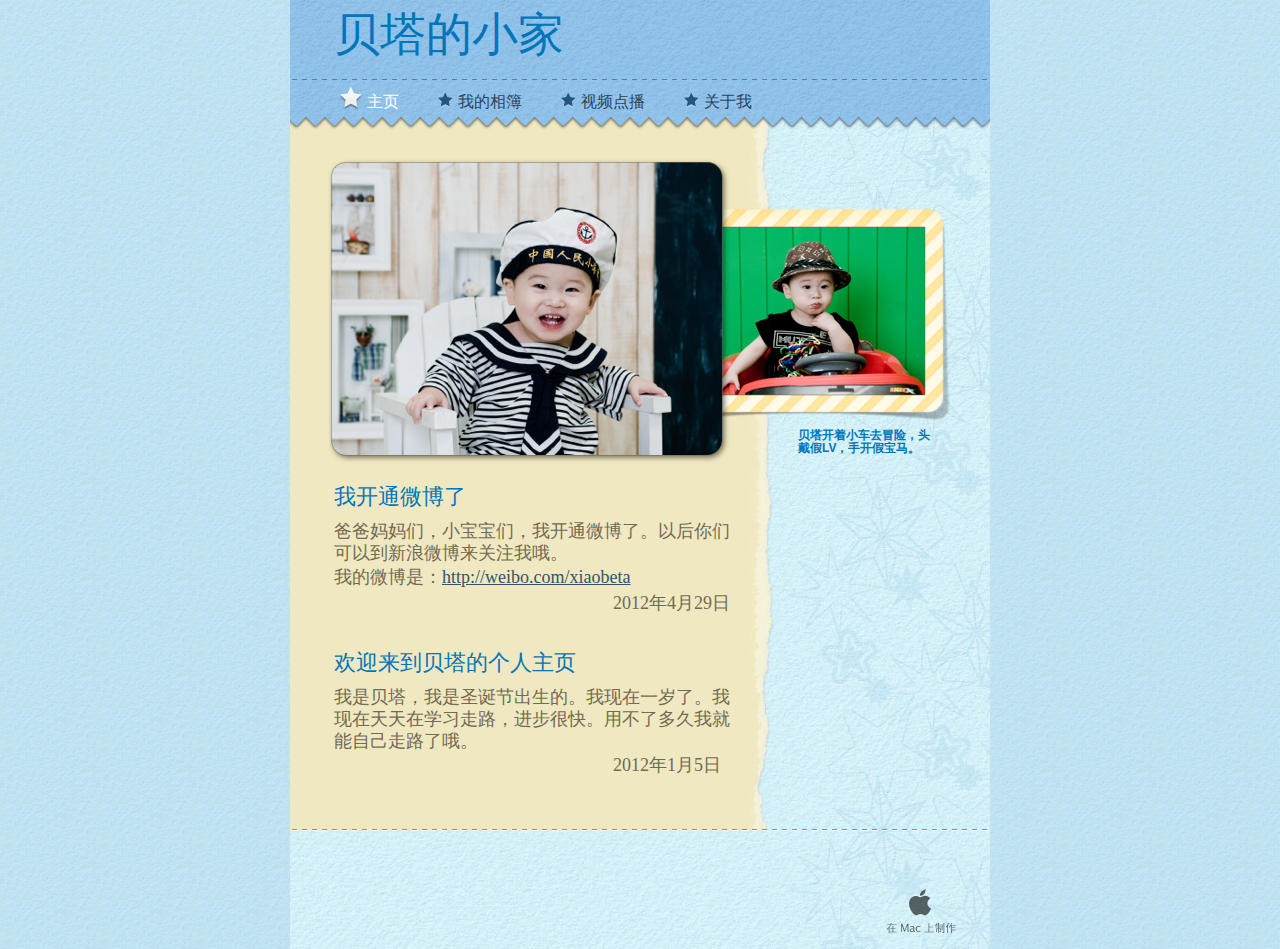
<file: index.html>
<?xml version="1.0" encoding="UTF-8"?><!DOCTYPE html PUBLIC "-//W3C//DTD XHTML 1.0 Transitional//EN" "http://www.w3.org/TR/xhtml1/DTD/xhtml1-transitional.dtd"><html xmlns="http://www.w3.org/1999/xhtml"><head><title></title><meta http-equiv="refresh" content="0;url= Beta_de_zhu_ye/zhu_ye.html" /></head><body></body></html>
</file>
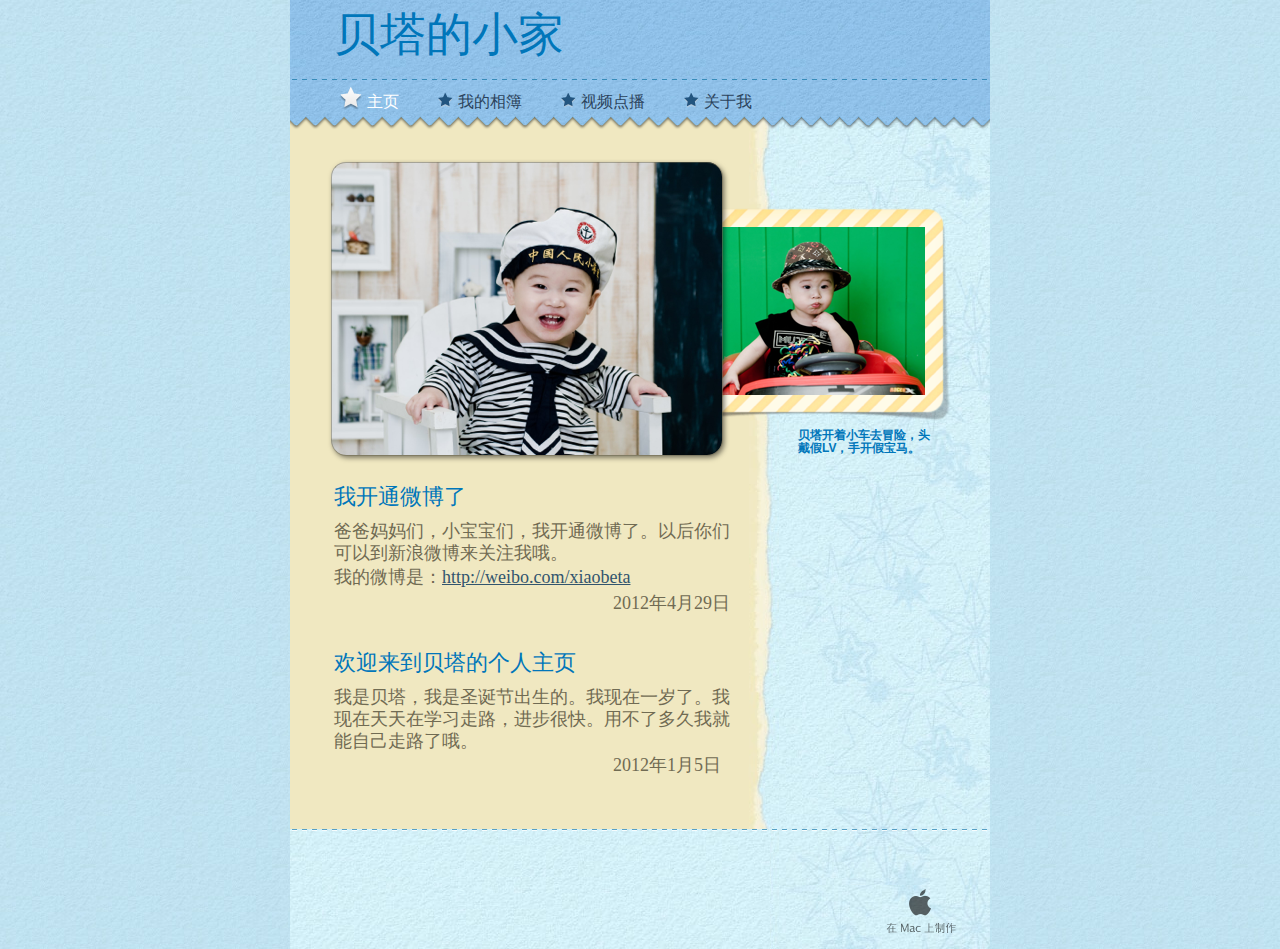
<file: Beta_de_zhu_ye/index.html>
<?xml version="1.0" encoding="UTF-8"?><!DOCTYPE html PUBLIC "-//W3C//DTD XHTML 1.0 Transitional//EN" "http://www.w3.org/TR/xhtml1/DTD/xhtml1-transitional.dtd"><html xmlns="http://www.w3.org/1999/xhtml"><head><title></title><meta http-equiv="refresh" content="0;url= zhu_ye.html" /></head><body></body></html>
</file>
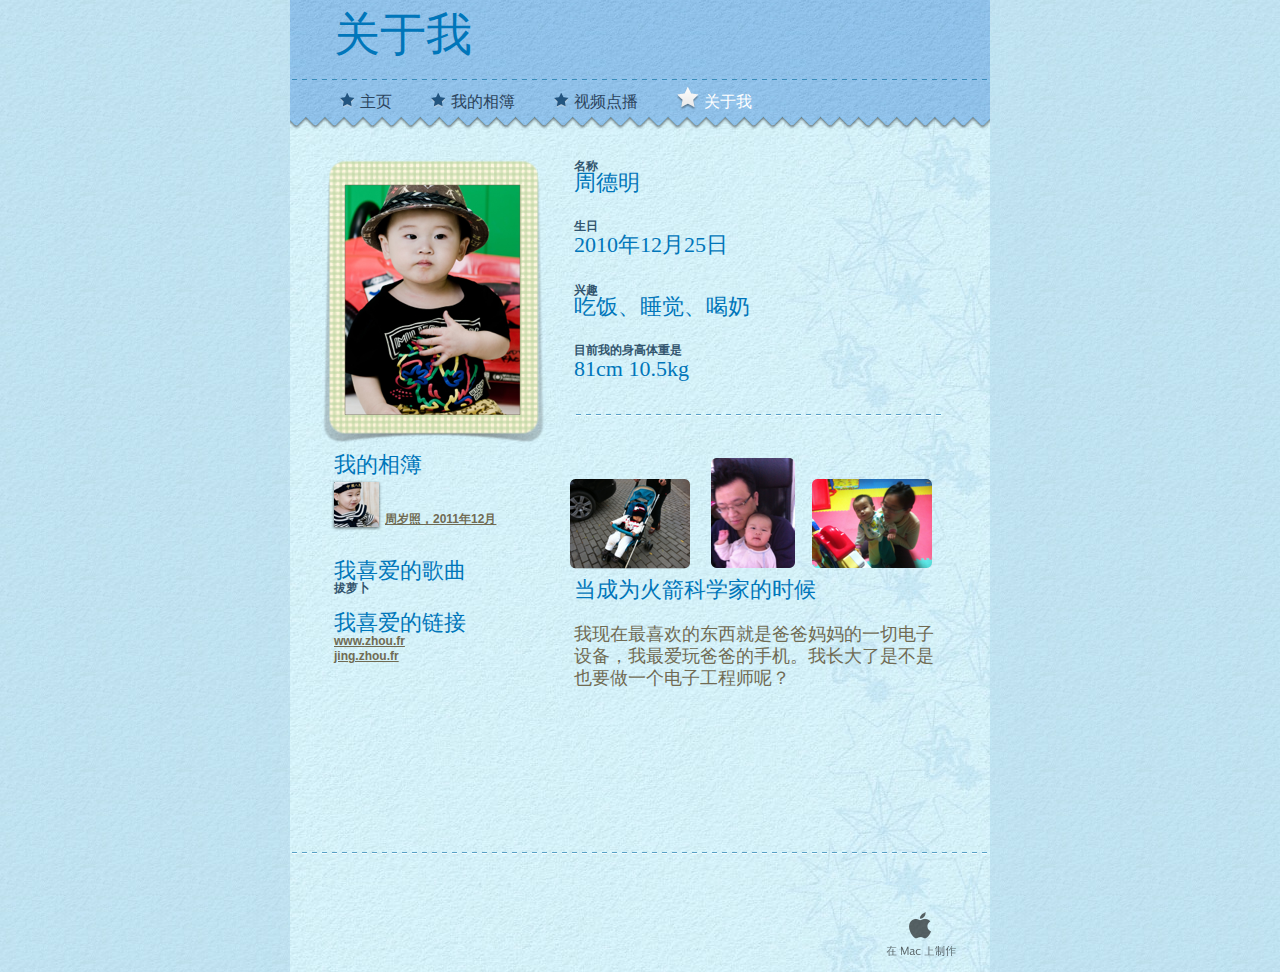
<file: Beta_de_zhu_ye/guan_yu_wo.html>
<?xml version="1.0" encoding="UTF-8"?>
<!DOCTYPE html PUBLIC "-//W3C//DTD XHTML 1.0 Transitional//EN" "http://www.w3.org/TR/xhtml1/DTD/xhtml1-transitional.dtd">


<html xmlns="http://www.w3.org/1999/xhtml" xml:lang="zh_CN" lang="zh_CN">
  <head><meta http-equiv="Content-Type" content="text/html; charset=UTF-8" />
    
    <meta name="Generator" content="iWeb 3.0.4" />
    <meta name="iWeb-Build" content="local-build-20120503" />
    <meta http-equiv="X-UA-Compatible" content="IE=EmulateIE7" />
    <meta name="viewport" content="width=700" />
    <title>关于我</title>
    <link rel="stylesheet" type="text/css" media="screen,print" href="guan_yu_wo_files/guan_yu_wo.css" />
    <!--[if lt IE 8]><link rel='stylesheet' type='text/css' media='screen,print' href='guan_yu_wo_files/guan_yu_woIE.css'/><![endif]-->
    <!--[if gte IE 8]><link rel='stylesheet' type='text/css' media='screen,print' href='Media/IE8.css'/><![endif]-->
    <script type="text/javascript" src="Scripts/iWebSite.js"></script>
    <script type="text/javascript" src="Scripts/Widgets/SharedResources/WidgetCommon.js"></script>
    <script type="text/javascript" src="Scripts/Widgets/Navbar/navbar.js"></script>
    <script type="text/javascript" src="Scripts/iWebImage.js"></script>
    <script type="text/javascript" src="guan_yu_wo_files/guan_yu_wo.js"></script>
  </head>
  <body style="background: rgb(255, 255, 255) url(guan_yu_wo_files/tile_kidblue_background.jpg) repeat scroll top left; margin: 0pt; " onload="onPageLoad();" onunload="onPageUnload();">
    <div style="text-align: center; ">
      <div style="margin-bottom: 0px; margin-left: auto; margin-right: auto; margin-top: 0px; overflow: hidden; position: relative; word-wrap: break-word;  text-align: left; width: 700px; " id="body_content">
        <div style="background: transparent url(guan_yu_wo_files/star_tiles.jpg) repeat scroll top left; width: 700px; ">
          <div style="height: 80px; margin-left: 0px; position: relative; width: 700px; z-index: 10; " id="header_layer">
            <div style="height: 0px; line-height: 0px; " class="bumper"> </div>
            <div id="id1" style="height: 63px; left: 40px; position: absolute; top: 8px; width: 620px; z-index: 1; " class="style_SkipStroke shape-with-text">
              <div class="text-content style_External_620_63" style="padding: 0px; ">
                <div class="style">
                  <p style="padding-bottom: 0pt; padding-top: 0pt; font-family: 'STSong'; font-size: 46px; font-stretch: normal; font-style: normal; font-weight: 400; line-height: 46px;" class="Header">关于我</p>
                </div>
              </div>
            </div>
          </div>
          <div style="margin-left: 0px; position: relative; width: 700px; z-index: 0; " id="nav_layer">
            <div style="height: 0px; line-height: 0px; " class="bumper"> </div>
            <div id="id2" style="height: 600px; left: 0px; position: absolute; top: -593px; width: 700px; z-index: 1; " class="style_SkipStroke_1 shape-with-text">
              <div class="text-content style_External_700_600" style="padding: 0px; ">
                <div class="style_1"></div>
              </div>
            </div>
            


            <div style="height: 2px; width: 700px;  height: 2px; left: 0px; position: absolute; top: -1px; width: 700px; z-index: 1; " class="tinyText style_SkipStroke_2">
              <img src="guan_yu_wo_files/stitch_v2.png" alt="" style="border: none; height: 2px; width: 700px; " />
            </div>
            <div style="height: 1px; line-height: 1px; " class="tinyText"> </div>
            <div class="com-apple-iweb-widget-navbar flowDefining" id="widget0" style="margin-left: 0px; margin-top: -1px; opacity: 1.00; position: relative; width: 700px; z-index: 1; ">
    
              <div id="widget0-navbar" class="navbar">

      
                <div id="widget0-bg" class="navbar-bg">

        
                  <ul id="widget0-navbar-list" class="navbar-list">
 <li></li> 
</ul>
                  
      
</div>
                
    
</div>
            </div>
            <script type="text/javascript"><!--//--><![CDATA[//><!--
new NavBar('widget0', 'Scripts/Widgets/Navbar', 'Scripts/Widgets/SharedResources', '.', {"path-to-root": "", "navbar-css": ".navbar {\nfont-family: 'Hoefler Text', 'Times New Roman';\nfont-size: 1em;\ncolor: #2B435C;\ntext-align: left;\n}\n\n.navbar-bg { \nbackground-image: url(guan_yu_wo_files\/tile_watercolor_blue_med100_1.jpg);\n}\n\n.navbar ul {\nlist-style: none;\nline-height: 28px;\nmargin: 0px;\npadding: 8px 0 0 50px;\n}\n\n.navbar ul li {\ndisplay: inline;\npadding: 0px 35px 0px 0px;\n}\n\n\n.noncurrent-page a , .noncurrent-page a:visited {\ntext-decoration: none;\ncolor: #2B435C;\nbackground-image: url(guan_yu_wo_files\/starsdarkblue_1.png);\n_background-image: url(guan_yu_wo_files\/starsdarkblue.png);\nbackground-repeat: no-repeat;\nbackground-position: 0px 0px;\npadding-left: 20px;\n}\n\n.noncurrent-page a:hover {\ntext-decoration: none;\ncolor: #0062AE;\nbackground-image: url(guan_yu_wo_files\/starsbrightblue.png);\n_background-image: url(guan_yu_wo_files\/starsbrightblue_1.png);\nbackground-repeat: no-repeat;\nbackground-position: 0px 0px;\npadding-left: 20px;\n}\n\n.current-page a , .current-page a:hover , .current-page a:visited\n{\ntext-decoration: none;\nbackground-image: url(guan_yu_wo_files\/starswhite_1.png);\n_background-image: url(guan_yu_wo_files\/starswhite.png);\nbackground-position: 0px 2px;\nbackground-repeat: no-repeat;\npadding: 8px 0 0 27px;\ncolor: #FFF;\n}\n", "current-page-GUID": "54E7E1F0-5A10-4762-8341-442FB7230E13", "isCollectionPage": "NO"});
//--><!]]></script>
            <div style="clear: both; height: 0px; line-height: 0px; " class="spacer"> </div>
          </div>
          <div style="margin-left: 0px; position: relative; width: 700px; z-index: 5; " id="body_layer">
            <div style="height: 0px; line-height: 0px; " class="bumper"> </div>
            <div style="height: 1px; line-height: 1px; " class="tinyText"> </div>
            <div style="margin-left: 280px; margin-top: 502px; position: relative; width: 380px; z-index: 1; " class="style_SkipStroke_3 shape-with-text flowDefining">
              <div class="text-content style_External_380_217" style="padding: 0px; ">
                <div class="style">
                  <p style="padding-bottom: 0pt; padding-top: 0pt; font-family: 'STSong'; font-size: 18px; font-stretch: normal; font-style: normal; font-weight: 400; line-height: 22px;" class="Body">我现在最喜欢的东西就是爸爸妈妈的一切电子设备，我最爱玩爸爸的手机。我长大了是不是也要做一个电子工程师呢？</p>
                </div>
                <div style="height: 129px; line-height: 129px; " class="tinyText"> </div>
              </div>
            </div>
            


            <div id="id3" style="height: 34px; left: 280px; position: absolute; top: 459px; width: 380px; z-index: 1; " class="style_SkipStroke_4 shape-with-text">
              <div class="text-content style_External_380_34" style="padding: 0px; ">
                <div class="style">
                  <p style="padding-bottom: 0pt; padding-top: 0pt; font-family: 'STSong'; font-size: 22px; font-stretch: normal; font-style: normal; font-weight: 400; line-height: 22px;" class="Title">当成为火箭科学家的时候</p>
                </div>
              </div>
            </div>
            


            <div id="id4" style="height: 316px; left: 280px; position: absolute; top: 40px; width: 380px; z-index: 1; " class="style_SkipStroke_3 shape-with-text">
              <div class="text-content style_External_380_316" style="padding: 0px; ">
                <div class="style">
                  <p style="padding-top: 0pt; " class="Sidebar_Title"><span style="font-family: 'STHeitiSC-Medium', 'Heiti SC'; font-size: 12px; font-stretch: normal; font-style: normal; font-weight: 700; line-height: 12px; ">名称</span><br /></p>
                  <p class="Sidebar_Body"><span style="font-family: 'STSong'; font-size: 22px; font-stretch: normal; font-style: normal; font-weight: 400; line-height: 22px; ">周德明</span><br /></p>
                  <p class="Sidebar_Body"><br /></p>
                  <p class="Sidebar_Title"><span style="font-family: 'STHeitiSC-Medium', 'Heiti SC'; font-size: 12px; font-stretch: normal; font-style: normal; font-weight: 700; line-height: 12px; ">生日</span><br /></p>
                  <p class="Sidebar_Body">2010年12月25日<br /></p>
                  <p class="Sidebar_Body"><br /></p>
                  <p class="Sidebar_Title"><span style="font-family: 'STHeitiSC-Medium', 'Heiti SC'; font-size: 12px; font-stretch: normal; font-style: normal; font-weight: 700; line-height: 12px; ">兴趣</span><br /></p>
                  <p class="Sidebar_Body"><span style="font-family: 'STSong'; font-size: 22px; font-stretch: normal; font-style: normal; font-weight: 400; line-height: 22px; ">吃饭、睡觉、喝奶</span><br /></p>
                  <p class="Sidebar_Body"><br /></p>
                  <p class="Sidebar_Title"><span style="font-family: 'STHeitiSC-Medium', 'Heiti SC'; font-size: 12px; font-stretch: normal; font-style: normal; font-weight: 700; line-height: 12px; ">目前我的身高体重是</span><br /></p>
                  <p class="Sidebar_Body">81cm 10.5kg<br /></p>
                  <p class="Sidebar_Body"><br /></p>
                  <div class="paragraph Sidebar_Body" style="padding-bottom: 0pt; "><div style="height: 2px; width: 370px;  clear: left; float: left; height: 2px; margin: 6px 6px 6px 0px; position: relative; width: 370px; " class="tinyText inline-block"><div style="position: relative; width: 370px; "><img src="guan_yu_wo_files/shapeimage_1.png" alt="" style="height: 2px; left: 0px; margin-left: 2px; position: absolute; top: 0px; width: 365px; " /></div></div></div>
                </div>
                <div style="clear: both; height: 0px; line-height: 0px; " class="tinyText"> </div>
              </div>
            </div>
            


            <div id="id5" style="height: 14px; left: 0px; position: absolute; top: 0px; width: 700px; z-index: 1; " class="style_SkipStroke_5 shape-with-text">
              <div class="text-content graphic_shape_layout_style_default_External_700_14" style="padding: 0px; ">
                <div class="graphic_shape_layout_style_default"></div>
              </div>
            </div>
            


            <div id="id6" style="height: 300px; left: 40px; position: absolute; top: 334px; width: 206px; z-index: 1; " class="style_SkipStroke_6 shape-with-text">
              <div class="text-content graphic_textbox_layout_style_default_External_206_300" style="padding: 0px; ">
                <div class="graphic_textbox_layout_style_default">
                  <p style="padding-top: 0pt; " class="Heading_2"><span style="font-family: 'STSong'; font-size: 22px; font-stretch: normal; font-style: normal; font-weight: 400; line-height: 22px; ">我的相簿</span><br /></p>
                  <div class="paragraph Body_Small"><div style="height: 45px; width: 45px;  clear: left; float: left; height: 45px; margin: 6px 6px 6px 0px; position: relative; width: 45px; " class="tinyText inline-block shadow_0"><div style="position: relative; width: 45px; "><img src="guan_yu_wo_files/shapeimage_2.png" alt="" style="height: 45px; left: 0px; position: absolute; top: 0px; width: 45px; " /></div></div><br /></div>
                  <p class="Body_Small"><br /></p>
                  <p class="Heading_4"><a title="wo_de_xiang_bu/ye_mian/zhou_sui_zhao.html" href="wo_de_xiang_bu/ye_mian/zhou_sui_zhao.html"><span style="font-family: 'STHeitiSC-Medium', 'Heiti SC'; font-size: 12px; font-stretch: normal; font-style: normal; font-weight: 700; line-height: 12px; ">周岁照，</span>2011年12月</a><br /></p>
                  <p class="Heading_4"><br /></p>
                  <p class="Body_Small"><br /></p>
                  <p class="Heading_2"><span style="font-family: 'STSong'; font-size: 22px; font-stretch: normal; font-style: normal; font-weight: 400; line-height: 22px; ">我喜爱的歌曲</span><br /></p>
                  <p class="Playlist"><span style="font-family: 'STHeitiSC-Medium', 'Heiti SC'; font-size: 12px; font-stretch: normal; font-style: normal; font-weight: 700; line-height: 12px; ">拔萝卜</span><br /></p>
                  <p class="Body_Small"><br /></p>
                  <p class="Heading_2"><span style="font-family: 'STSong'; font-size: 22px; font-stretch: normal; font-style: normal; font-weight: 400; line-height: 22px; ">我喜爱的链接</span><br /></p>
                  <p class="Links"><a title="http://www.zhou.fr" href="http://www.zhou.fr">www.zhou.fr</a><br /></p>
                  <p style="padding-bottom: 0pt; " class="Links"><a title="http://jing.zhou.fr" href="http://jing.zhou.fr">jing.zhou.fr</a></p>
                </div>
                <div style="clear: both; height: 0px; line-height: 0px; " class="tinyText"> </div>
              </div>
            </div>
            


            <div style="height: 302px; width: 241px;  height: 302px; left: 22px; position: absolute; top: 35px; width: 241px; z-index: 1; " class="tinyText style_SkipStroke_7">
              <img src="guan_yu_wo_files/framegreengingham.png" alt="" style="border: none; height: 302px; width: 242px; " />
            </div>
            


            <div style="height: 230px; width: 175px;  height: 230px; left: 55px; position: absolute; top: 69px; width: 175px; z-index: 1; " class="tinyText stroke_0">
              <div style="position: relative; width: 175px; ">
                <img src="guan_yu_wo_files/shapeimage_3.png" alt="" style="height: 230px; left: 0px; position: absolute; top: 0px; width: 175px; " />
              </div>
            </div>
            


            <div style="height: 90px; width: 120px;  height: 89px; left: 280px; position: absolute; top: 363px; width: 120px; z-index: 1; " class="tinyText">
              <div style="position: relative; width: 120px; ">
                <img src="guan_yu_wo_files/shapeimage_4.png" alt="" style="height: 90px; left: 0px; position: absolute; top: 0px; width: 120px; " />
              </div>
            </div>
            


            <div style="height: 110px; width: 84px;  height: 110px; left: 421px; position: absolute; top: 342px; width: 84px; z-index: 1; " class="tinyText">
              <div style="position: relative; width: 84px; ">
                <img src="guan_yu_wo_files/shapeimage_5.png" alt="" style="height: 110px; left: 0px; position: absolute; top: 0px; width: 84px; " />
              </div>
            </div>
            


            <div style="height: 89px; width: 120px;  height: 89px; left: 522px; position: absolute; top: 363px; width: 120px; z-index: 1; " class="tinyText">
              <div style="position: relative; width: 120px; ">
                <img src="guan_yu_wo_files/shapeimage_6.png" alt="" style="height: 89px; left: 0px; position: absolute; top: 0px; width: 120px; " />
              </div>
            </div>
            <div style="height: 0px; line-height: 0px; " class="spacer"> </div>
          </div>
          <div style="height: 150px; margin-left: 0px; position: relative; width: 700px; z-index: 15; " id="footer_layer">
            <div style="height: 0px; line-height: 0px; " class="bumper"> </div>
            <a href="http://www.apple.com.cn/mac" title="http://www.apple.com.cn/mac"><img src="guan_yu_wo_files/mwmac.png" alt="在 Mac 上制作" style="border: none; height: 50px; left: 561px; opacity: 0.60; position: absolute; top: 85px; width: 139px; z-index: 1; " id="id7" />

</a>
            <div style="height: 2px; width: 700px;  height: 2px; left: 0px; position: absolute; top: 30px; width: 700px; z-index: 1; " class="tinyText style_SkipStroke_8">
              <img src="guan_yu_wo_files/stitch_w80.png" alt="" style="border: none; height: 2px; width: 700px; " />
            </div>
          </div>
        </div>
      </div>
    </div>
  </body>
</html>
</file>
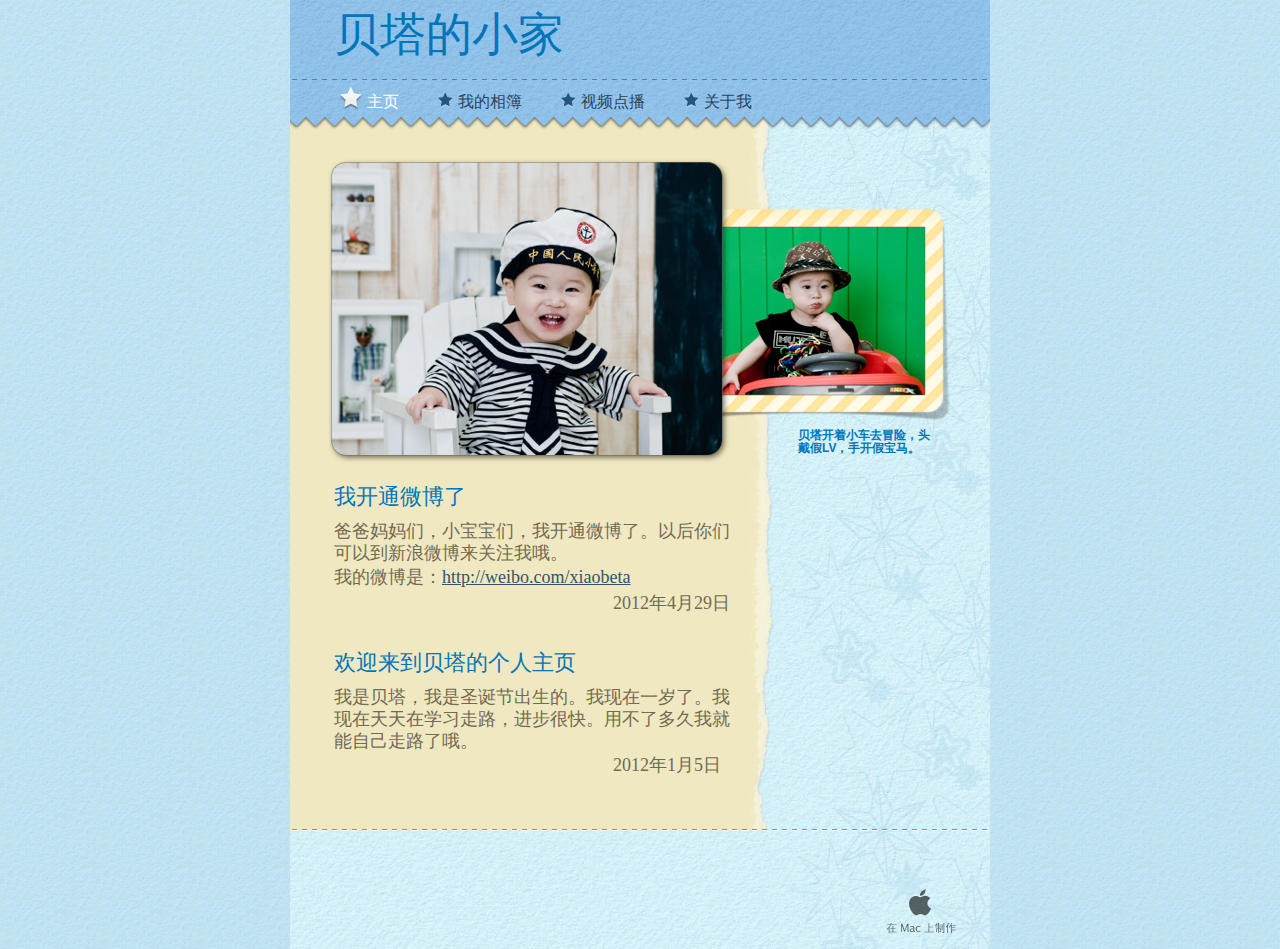
<file: Beta_de_zhu_ye/zhu_ye.html>
<?xml version="1.0" encoding="UTF-8"?>
<!DOCTYPE html PUBLIC "-//W3C//DTD XHTML 1.0 Transitional//EN" "http://www.w3.org/TR/xhtml1/DTD/xhtml1-transitional.dtd">


<html xmlns="http://www.w3.org/1999/xhtml" xml:lang="zh_CN" lang="zh_CN">
  <head><meta http-equiv="Content-Type" content="text/html; charset=UTF-8" />
    
    <meta name="Generator" content="iWeb 3.0.4" />
    <meta name="iWeb-Build" content="local-build-20120503" />
    <meta http-equiv="X-UA-Compatible" content="IE=EmulateIE7" />
    <meta name="viewport" content="width=700" />
    <title>贝塔的小家</title>
    <link rel="stylesheet" type="text/css" media="screen,print" href="zhu_ye_files/zhu_ye.css" />
    <!--[if lt IE 8]><link rel='stylesheet' type='text/css' media='screen,print' href='zhu_ye_files/zhu_yeIE.css'/><![endif]-->
    <!--[if gte IE 8]><link rel='stylesheet' type='text/css' media='screen,print' href='Media/IE8.css'/><![endif]-->
    <script type="text/javascript" src="Scripts/iWebSite.js"></script>
    <script type="text/javascript" src="Scripts/Widgets/SharedResources/WidgetCommon.js"></script>
    <script type="text/javascript" src="Scripts/Widgets/Navbar/navbar.js"></script>
    <script type="text/javascript" src="Scripts/iWebImage.js"></script>
    <script type="text/javascript" src="zhu_ye_files/zhu_ye.js"></script>
  </head>
  <body style="background: rgb(255, 255, 255) url(zhu_ye_files/tile_kidblue_background.jpg) repeat scroll top left; margin: 0pt; " onload="onPageLoad();" onunload="onPageUnload();">
    <div style="text-align: center; ">
      <div style="margin-bottom: 0px; margin-left: auto; margin-right: auto; margin-top: 0px; overflow: hidden; position: relative; word-wrap: break-word;  text-align: left; width: 700px; " id="body_content">
        <div style="background: transparent url(zhu_ye_files/star_tiles.jpg) repeat scroll top left; width: 700px; ">
          <div style="height: 80px; margin-left: 0px; position: relative; width: 700px; z-index: 10; " id="header_layer">
            <div style="height: 0px; line-height: 0px; " class="bumper"> </div>
            <div id="id1" style="height: 63px; left: 40px; position: absolute; top: 8px; width: 620px; z-index: 1; " class="style_SkipStroke shape-with-text">
              <div class="text-content Normal_External_620_63" style="padding: 0px; ">
                <div class="Normal">
                  <p style="padding-bottom: 0pt; padding-top: 0pt; font-family: 'STSong'; font-size: 46px; font-stretch: normal; font-style: normal; font-weight: 400; line-height: 46px;" class="Header">贝塔的小家</p>
                </div>
              </div>
            </div>
          </div>
          <div style="margin-left: 0px; position: relative; width: 700px; z-index: 0; " id="nav_layer">
            <div style="height: 0px; line-height: 0px; " class="bumper"> </div>
            <div id="id2" style="height: 600px; left: 0px; position: absolute; top: -593px; width: 700px; z-index: 1; " class="style_SkipStroke_1 shape-with-text">
              <div class="text-content style_External_700_600" style="padding: 0px; ">
                <div class="style"></div>
              </div>
            </div>
            


            <div style="height: 2px; width: 700px;  height: 2px; left: 0px; position: absolute; top: -1px; width: 700px; z-index: 1; " class="tinyText style_SkipStroke_2">
              <img src="zhu_ye_files/stitch_v2.png" alt="" style="border: none; height: 2px; width: 700px; " />
            </div>
            <div style="height: 1px; line-height: 1px; " class="tinyText"> </div>
            <div class="com-apple-iweb-widget-navbar flowDefining" id="widget0" style="margin-left: 0px; margin-top: -1px; opacity: 1.00; position: relative; width: 700px; z-index: 1; ">
    
              <div id="widget0-navbar" class="navbar">

      
                <div id="widget0-bg" class="navbar-bg">

        
                  <ul id="widget0-navbar-list" class="navbar-list">
 <li></li> 
</ul>
                  
      
</div>
                
    
</div>
            </div>
            <script type="text/javascript"><!--//--><![CDATA[//><!--
new NavBar('widget0', 'Scripts/Widgets/Navbar', 'Scripts/Widgets/SharedResources', '.', {"path-to-root": "", "navbar-css": ".navbar {\nfont-family: 'Hoefler Text', 'Times New Roman';\nfont-size: 1em;\ncolor: #2B435C;\ntext-align: left;\n}\n\n.navbar-bg { \nbackground-image: url(zhu_ye_files\/tile_watercolor_blue_med100_1.jpg);\n}\n\n.navbar ul {\nlist-style: none;\nline-height: 28px;\nmargin: 0px;\npadding: 8px 0 0 50px;\n}\n\n.navbar ul li {\ndisplay: inline;\npadding: 0px 35px 0px 0px;\n}\n\n\n.noncurrent-page a , .noncurrent-page a:visited {\ntext-decoration: none;\ncolor: #2B435C;\nbackground-image: url(zhu_ye_files\/starsdarkblue_1.png);\n_background-image: url(zhu_ye_files\/starsdarkblue.png);\nbackground-repeat: no-repeat;\nbackground-position: 0px 0px;\npadding-left: 20px;\n}\n\n.noncurrent-page a:hover {\ntext-decoration: none;\ncolor: #0062AE;\nbackground-image: url(zhu_ye_files\/starsbrightblue.png);\n_background-image: url(zhu_ye_files\/starsbrightblue_1.png);\nbackground-repeat: no-repeat;\nbackground-position: 0px 0px;\npadding-left: 20px;\n}\n\n.current-page a , .current-page a:hover , .current-page a:visited\n{\ntext-decoration: none;\nbackground-image: url(zhu_ye_files\/starswhite_1.png);\n_background-image: url(zhu_ye_files\/starswhite.png);\nbackground-position: 0px 2px;\nbackground-repeat: no-repeat;\npadding: 8px 0 0 27px;\ncolor: #FFF;\n}\n", "current-page-GUID": "9D41837E-40C6-49C9-B7A6-9BCB5C32C899", "isCollectionPage": "NO"});
//--><!]]></script>
            <div style="clear: both; height: 0px; line-height: 0px; " class="spacer"> </div>
          </div>
          <div style="margin-left: 0px; position: relative; width: 700px; z-index: 5; " id="body_layer">
            <div style="height: 0px; line-height: 0px; " class="bumper"> </div>
            <div style="height: 2000px; width: 542px;  height: 2000px; left: -53px; position: absolute; top: 0px; width: 542px; z-index: 1; " class="tinyText style_SkipStroke_2">
              <img src="zhu_ye_files/tornpaper_long_blue.jpg" alt="" style="border: none; height: 2000px; width: 542px; " />
            </div>
            


            <div id="id3" style="height: 14px; left: 0px; position: absolute; top: 0px; width: 700px; z-index: 1; " class="style_SkipStroke_3 shape-with-text">
              <div class="text-content graphic_shape_layout_style_default_External_700_14" style="padding: 0px; ">
                <div class="graphic_shape_layout_style_default"></div>
              </div>
            </div>
            <div style="height: 1px; line-height: 1px; " class="tinyText"> </div>
            <div style="margin-left: 40px; margin-top: 399px; position: relative; width: 420px; z-index: 1; " class="style_SkipStroke_4 shape-with-text flowDefining">
              <div class="text-content Normal_External_420_127" style="padding: 0px; ">
                <div class="Normal">
                  <p style="padding-top: 0pt; " class="Body"><span style="font-family: 'STSong'; font-size: 18px; font-stretch: normal; font-style: normal; font-weight: 400; line-height: 22px; ">爸爸妈妈们，小宝宝们，我开通微博了。以后你们可以到新浪微博来关注我哦。</span><br /></p>
                  <p class="Body"><span style="font-family: 'STSong'; font-size: 18px; font-stretch: normal; font-style: normal; font-weight: 400; line-height: 22px; ">我的微博是：</span><a title="http://weibo.com/xiaobeta" href="http://weibo.com/xiaobeta">http://weibo.com/xiaobeta</a><br /></p>
                  <p style="padding-bottom: 0pt; " class="Body">                                                              2012年4月29日</p>
                </div>
                <div style="height: 13px; line-height: 13px; " class="tinyText"> </div>
              </div>
            </div>
            


            <div id="id4" style="height: 100px; left: 504px; position: absolute; top: 309px; width: 150px; z-index: 1; " class="style_SkipStroke_5 shape-with-text">
              <div class="text-content graphic_textbox_layout_style_default_External_150_100" style="padding: 0px; ">
                <div class="graphic_textbox_layout_style_default">
                  <p style="padding-bottom: 0pt; padding-top: 0pt; " class="Quote"><span style="font-family: 'STHeitiSC-Medium', 'Heiti SC'; font-size: 12px; font-stretch: normal; font-style: normal; font-weight: 700; line-height: 12px; ">贝塔开着小车去冒险，头戴假</span>LV，手开假宝马。</p>
                </div>
              </div>
            </div>
            


            <div style="height: 228px; width: 289px;  height: 228px; left: 379px; position: absolute; top: 84px; width: 289px; z-index: 1; " class="tinyText style_SkipStroke_6">
              <img src="zhu_ye_files/frameyellowstripe.png" alt="" style="border: none; height: 229px; width: 289px; " />
            </div>
            


            <div style="height: 168px; width: 225px;  height: 168px; left: 410px; position: absolute; top: 111px; width: 225px; z-index: 1; " class="tinyText stroke_0">
              <div style="position: relative; width: 225px; ">
                <img src="zhu_ye_files/shapeimage_1.png" alt="" style="height: 168px; left: 0px; position: absolute; top: 0px; width: 225px; " />
              </div>
            </div>
            


            <div style="height: 294px; width: 392px;  height: 293px; left: 41px; position: absolute; top: 46px; width: 391px; z-index: 1; " class="tinyText shadow_0">
              <div style="position: relative; width: 391px; ">
                <img src="zhu_ye_files/shapeimage_2.png" alt="" style="height: 294px; left: 0px; position: absolute; top: 0px; width: 392px; " />
              </div>
            </div>
            


            <div id="id5" style="height: 34px; left: 40px; position: absolute; top: 366px; width: 420px; z-index: 1; " class="style_SkipStroke_7 shape-with-text">
              <div class="text-content Normal_External_420_34" style="padding: 0px; ">
                <div class="Normal">
                  <p style="padding-bottom: 0pt; padding-top: 0pt; font-family: 'STSong'; font-size: 22px; font-stretch: normal; font-style: normal; font-weight: 400; line-height: 22px;" class="Title">我开通微博了</p>
                </div>
              </div>
            </div>
            


            <div id="id6" style="height: 127px; left: 40px; position: absolute; top: 566px; width: 420px; z-index: 1; " class="style_SkipStroke_4 shape-with-text">
              <div class="text-content Normal_External_420_127" style="padding: 0px; ">
                <div class="Normal">
                  <p style="padding-top: 0pt; " class="Body"><span style="font-family: 'STSong'; font-size: 18px; font-stretch: normal; font-style: normal; font-weight: 400; line-height: 22px; ">我是贝塔，我是圣诞节出生的。我现在一岁了。我现在天天在学习走路，进步很快。用不了多久我就能自己走路了哦。</span><br /></p>
                  <p style="padding-bottom: 0pt; " class="Body">                                                              2012年1月5日</p>
                </div>
              </div>
            </div>
            


            <div id="id7" style="height: 34px; left: 40px; position: absolute; top: 532px; width: 420px; z-index: 1; " class="style_SkipStroke_7 shape-with-text">
              <div class="text-content Normal_External_420_34" style="padding: 0px; ">
                <div class="Normal">
                  <p style="padding-bottom: 0pt; padding-top: 0pt; font-family: 'STSong'; font-size: 22px; font-stretch: normal; font-style: normal; font-weight: 400; line-height: 22px;" class="Title">欢迎来到贝塔的个人主页</p>
                </div>
              </div>
            </div>
            <div style="height: 166px; line-height: 166px; " class="spacer"> </div>
          </div>
          <div style="height: 150px; margin-left: 0px; position: relative; width: 700px; z-index: 15; " id="footer_layer">
            <div style="height: 0px; line-height: 0px; " class="bumper"> </div>
            <div id="id8" style="height: 1470px; left: 0px; position: absolute; top: 30px; width: 480px; z-index: 1; " class="style_SkipStroke_8 shape-with-text">
              <div class="text-content style_External_480_1470" style="padding: 0px; ">
                <div class="style"></div>
              </div>
            </div>
            <a href="http://www.apple.com.cn/mac" title="http://www.apple.com.cn/mac"><img src="zhu_ye_files/mwmac.png" alt="在 Mac 上制作" style="border: none; height: 50px; left: 561px; opacity: 0.60; position: absolute; top: 85px; width: 139px; z-index: 1; " id="id9" />

</a>
            <div style="height: 2px; width: 700px;  height: 2px; left: 0px; position: absolute; top: 30px; width: 700px; z-index: 1; " class="tinyText style_SkipStroke_2">
              <img src="zhu_ye_files/stitch_w80.png" alt="" style="border: none; height: 2px; width: 700px; " />
            </div>
          </div>
        </div>
      </div>
    </div>
  </body>
</html>
</file>
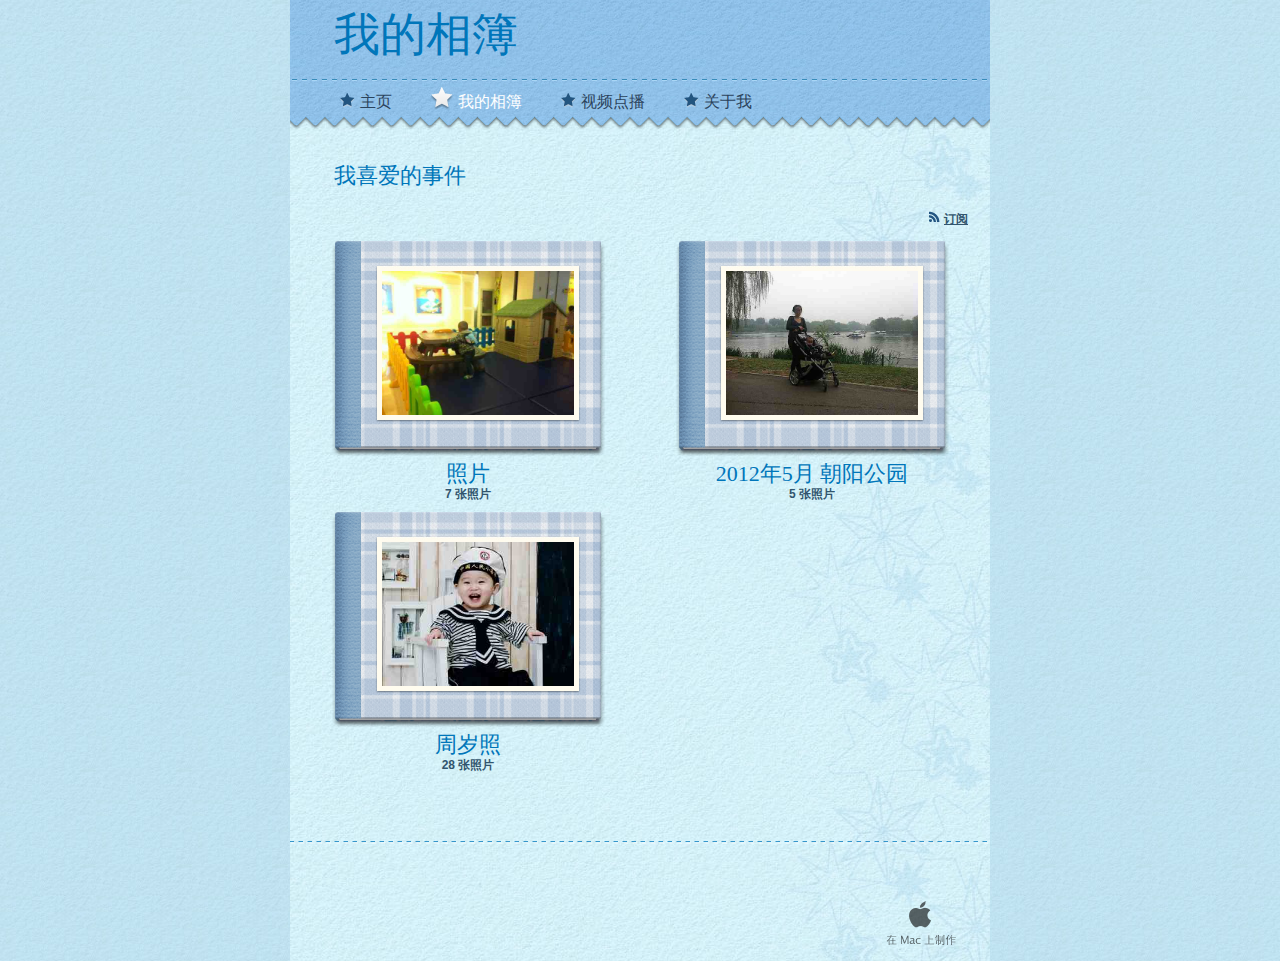
<file: Beta_de_zhu_ye/wo_de_xiang_bu/wo_de_xiang_bu.html>
<?xml version="1.0" encoding="UTF-8"?>
<!DOCTYPE html PUBLIC "-//W3C//DTD XHTML 1.0 Transitional//EN" "http://www.w3.org/TR/xhtml1/DTD/xhtml1-transitional.dtd">


<html xmlns="http://www.w3.org/1999/xhtml" xml:lang="zh_CN" lang="zh_CN">
  <head><meta http-equiv="Content-Type" content="text/html; charset=UTF-8" />
    
    <meta name="Generator" content="iWeb 3.0.4" />
    <meta name="iWeb-Build" content="local-build-20120503" />
    <meta http-equiv="X-UA-Compatible" content="IE=EmulateIE7" />
    <meta name="viewport" content="width=700" />
    <title>我的相簿</title>
    <link rel="stylesheet" type="text/css" media="screen,print" href="wo_de_xiang_bu_files/wo_de_xiang_bu.css" />
    <!--[if lt IE 8]><link rel='stylesheet' type='text/css' media='screen,print' href='wo_de_xiang_bu_files/wo_de_xiang_buIE.css'/><![endif]-->
    <!--[if gte IE 8]><link rel='stylesheet' type='text/css' media='screen,print' href='../Media/IE8.css'/><![endif]-->
    <style type="text/css"><!--
	@import "../Scripts/Widgets/PlayButton/PlayButton.css";
--></style>
    <!-- No code to add to head -->
    <style type="text/css"><!--
    @import "../Scripts/Widgets/HeaderControls/HeaderControls.css";
--></style>
    <!-- No code to add to head -->
    <style type="text/css"><!--
    @import "../Scripts/Widgets/FooterControls/FooterControls.css";
--></style>
    <link rel="alternate" type="application/rss+xml" title="RSS" href="http://zhoudeming.com/Beta_de_zhu_ye/wo_de_xiang_bu/wo_de_xiang_bu_files/rss.xml" />
    <script type="text/javascript" src="../Scripts/iWebSite.js"></script>
    <script type="text/javascript" src="../Scripts/Widgets/SharedResources/WidgetCommon.js"></script>
    <script type="text/javascript" src="../Scripts/Widgets/Navbar/navbar.js"></script>
    <script type="text/javascript" src="../Scripts/iWebImage.js"></script>
    <script type="text/javascript" src="../Scripts/iWebMediaGrid.js"></script>
    <script type="text/javascript" src="../Scripts/Widgets/Slideshow/Slideshow.js"></script>
    <script type="text/javascript" src="../Scripts/Widgets/PlayButton/PlayButton.js"></script>
    <script type="text/javascript" src="../Scripts/Widgets/HeaderControls/localizedStrings.js"></script>
    <script type="text/javascript" src="../Scripts/Widgets/HeaderControls/HeaderControls.js"></script>
    <script type="text/javascript" src="../Scripts/Widgets/FooterControls/FooterControls.js"></script>
    <script type="text/javascript" src="wo_de_xiang_bu_files/wo_de_xiang_bu.js"></script>
  </head>
  <body style="background: rgb(255, 255, 255) url(wo_de_xiang_bu_files/tile_kidblue_background.jpg) repeat scroll top left; margin: 0pt; " onload="onPageLoad();" onunload="onPageUnload();">
    <div style="text-align: center; ">
      <div style="margin-bottom: 0px; margin-left: auto; margin-right: auto; margin-top: 0px; overflow: hidden; position: relative; word-wrap: break-word;  text-align: left; width: 700px; " id="body_content">
        <div style="background: transparent url(wo_de_xiang_bu_files/star_tiles.jpg) repeat scroll top left; width: 700px; ">
          <div style="height: 80px; margin-left: 0px; position: relative; width: 700px; z-index: 10; " id="header_layer">
            <div style="height: 0px; line-height: 0px; " class="bumper"> </div>
            <div id="id1" style="height: 63px; left: 40px; position: absolute; top: 8px; width: 620px; z-index: 1; " class="style_SkipStroke shape-with-text">
              <div class="text-content style_External_620_63" style="padding: 0px; ">
                <div class="style">
                  <p style="padding-bottom: 0pt; padding-top: 0pt; font-family: 'STSong'; font-size: 46px; font-stretch: normal; font-style: normal; font-weight: 400; line-height: 46px;" class="Header">我的相簿</p>
                </div>
              </div>
            </div>
          </div>
          <div style="margin-left: 0px; position: relative; width: 700px; z-index: 0; " id="nav_layer">
            <div style="height: 0px; line-height: 0px; " class="bumper"> </div>
            <div style="height: 1px; line-height: 1px; " class="tinyText"> </div>
            <div class="com-apple-iweb-widget-navbar flowDefining" id="widget0" style="margin-left: 0px; margin-top: -1px; opacity: 1.00; position: relative; width: 700px; z-index: 1; ">
    
              <div id="widget0-navbar" class="navbar">

      
                <div id="widget0-bg" class="navbar-bg">

        
                  <ul id="widget0-navbar-list" class="navbar-list">
 <li></li> 
</ul>
                  
      
</div>
                
    
</div>
            </div>
            <script type="text/javascript"><!--//--><![CDATA[//><!--
new NavBar('widget0', '../Scripts/Widgets/Navbar', '../Scripts/Widgets/SharedResources', '..', {"path-to-root": "..\/", "navbar-css": ".navbar {\nfont-family: 'Hoefler Text', 'Times New Roman';\nfont-size: 1em;\ncolor: #2B435C;\ntext-align: left;\n}\n\n.navbar-bg { \nbackground-image: url(wo_de_xiang_bu_files\/tile_watercolor_blue_med100.jpg);\n}\n\n.navbar ul {\nlist-style: none;\nline-height: 28px;\nmargin: 0px;\npadding: 8px 0 0 50px;\n}\n\n.navbar ul li {\ndisplay: inline;\npadding: 0px 35px 0px 0px;\n}\n\n\n.noncurrent-page a , .noncurrent-page a:visited {\ntext-decoration: none;\ncolor: #2B435C;\nbackground-image: url(wo_de_xiang_bu_files\/starsdarkblue_1.png);\n_background-image: url(wo_de_xiang_bu_files\/starsdarkblue.png);\nbackground-repeat: no-repeat;\nbackground-position: 0px 0px;\npadding-left: 20px;\n}\n\n.noncurrent-page a:hover {\ntext-decoration: none;\ncolor: #0062AE;\nbackground-image: url(wo_de_xiang_bu_files\/starsbrightblue.png);\n_background-image: url(wo_de_xiang_bu_files\/starsbrightblue_1.png);\nbackground-repeat: no-repeat;\nbackground-position: 0px 0px;\npadding-left: 20px;\n}\n\n.current-page a , .current-page a:hover , .current-page a:visited\n{\ntext-decoration: none;\nbackground-image: url(wo_de_xiang_bu_files\/starswhite_1.png);\n_background-image: url(wo_de_xiang_bu_files\/starswhite.png);\nbackground-position: 0px 2px;\nbackground-repeat: no-repeat;\npadding: 8px 0 0 27px;\ncolor: #FFF;\n}\n", "current-page-GUID": "E7ABCA43-C770-4160-9EB1-CDF611EF776C", "isCollectionPage": "YES"});
//--><!]]></script>
            <div id="id2" style="height: 600px; left: 0px; position: absolute; top: -593px; width: 700px; z-index: 1; " class="style_SkipStroke_1 shape-with-text">
              <div class="text-content style_External_700_600" style="padding: 0px; ">
                <div class="style_1"></div>
              </div>
            </div>
            


            <div style="height: 2px; width: 700px;  height: 2px; left: 0px; position: absolute; top: -1px; width: 700px; z-index: 1; " class="tinyText style_SkipStroke_2">
              <img src="wo_de_xiang_bu_files/stitch_v2.png" alt="" style="border: none; height: 2px; width: 700px; " />
            </div>
            <div style="clear: both; height: 0px; line-height: 0px; " class="spacer"> </div>
          </div>
          <div style="margin-left: 0px; position: relative; width: 700px; z-index: 5; " id="body_layer">
            <div style="height: 0px; line-height: 0px; " class="bumper"> </div>
            <div style="height: 1px; line-height: 1px; " class="tinyText"> </div>
            <div style="margin-left: 40px; margin-top: 10px; position: relative; width: 620px; z-index: 1; " class="style_SkipStroke_3 shape-with-text flowDefining">
              <div class="text-content Normal_External_620_50" style="padding: 0px; ">
                <div class="Normal"></div>
                <div style="height: 42px; line-height: 42px; " class="tinyText"> </div>
              </div>
            </div>
            


            <div id="id3" style="height: 14px; left: 0px; position: absolute; top: 0px; width: 700px; z-index: 1; " class="style_SkipStroke_4 shape-with-text">
              <div class="text-content style_External_700_14" style="padding: 0px; ">
                <div class="style_2"></div>
              </div>
            </div>
            


            <div style="height: 0px; left: 0px; position: absolute; top: 87px; width: 700px; z-index: 1; " id="id4"></div>
            <div class="com-apple-iweb-widget-headercontrols" id="widget6" style="height: 27px; left: 0px; position: absolute; top: 87px; width: 700px; z-index: 1; ">
            
              <div class="middle">

                <!-- Header Controls -->
                
                <div class="header_controls positioned">


                    
                  <div class="Comment_Posted_Date" style="text-align: center;  background: transparent;">


                        <!-- media index controls -->
                        
                    <div id="widget6-media_index_only" style="display: none;">

                            
                      <div class="positioned">

                                
                        <div class="right">

                                    <span class="subscribe"><!--
                                        --><a href="javascript:(void)"><img class="canvas subscribe" alt="subscribe" src="" /></a><!--
                                        --><a href="javascript:(void)"><!--
                                            --><script type="text/javascript"><!--
                                                WriteLocalizedString('com-apple-iweb-widget-headercontrols', 'Subscribe');
                                            --></script><!--
                                        --></a><!--
                                    --></span>
                                
</div>
                        
                            
</div>
                      
                             
                        
</div>
                    

                        <!-- album controls -->
                        
                    <div id="widget6-album_only" style="display: none;">

                            
                      <div class="positioned">

                                
                        <div class="left">

                                    <span id="widget6-back_to_index"><!--
                                        --><a href="javascript:widget6.setPreferenceForKey(true, 'goToIndexPage')"><img class="canvas back" alt="back" src="" /></a><!--
                                        --><a href="javascript:widget6.setPreferenceForKey(true, 'goToIndexPage')"><!--
                                            --><script type="text/javascript"><!--
                                                WriteLocalizedString('com-apple-iweb-widget-headercontrols', 'Back to Index');
                                            --></script><!--
                                        --></a><!--
                                    --></span>
                                
</div>
                        
                            
</div>
                      
                            
                            
                      <div class="paginated_only right" id="widget6-pagination_controls">
                            </div>
                      

                            
                      <div class="non_paginated_only right">

                                <span class="subscribe"><!--
                                    --><a href="javascript:(void)"><img class="canvas subscribe" alt="subscribe" src="" /></a><!--
                                    --><a href="javascript:(void)"><!--
                                        --><script type="text/javascript"><!--
                                            WriteLocalizedString('com-apple-iweb-widget-headercontrols', 'Subscribe');
                                        --></script><!--
                                    --></a><!--
                                --></span>
                            
</div>
                      
        
                            
                      <div>

                                <span class="subscribe"><!--
                                    --><a class="paginated_only" href="javascript:(void)"><img class="canvas subscribe" alt="subscribe" src="" /></a><!--
                                    --><a class="paginated_only" href="javascript:(void)"><!--
                                        --><script type="text/javascript"><!--
                                            WriteLocalizedString('com-apple-iweb-widget-headercontrols', 'Subscribe');
                                        --></script><!--
                                    --></a><!--
                                --></span>
                                <span class="play_slideshow"><!--
                                    --><a href="javascript:widget6.playSlideshow()"><img class="canvas play" alt="play" src="" /></a><!--
                                    --><a href="javascript:widget6.playSlideshow()"><!--
                                        --><script type="text/javascript"><!--
                                            WriteLocalizedString('com-apple-iweb-widget-headercontrols', 'Play Slideshow');
                                        --></script><!--
                                    --></a><!--
                                --></span>
                            
</div>
                      
                        
</div>
                    
                    
</div>
                  
                
</div>
                
            
</div>
            </div>
            <script type="text/javascript"><!--//--><![CDATA[//><!--
new HeaderControls('widget6', '../Scripts/Widgets/HeaderControls', '../Scripts/Widgets/SharedResources', '..', {"canvas controls": {"canvas_transport-left-N": "..\/Media\/canvas_transport-left-N_19.png", "canvas_transport-right-D": "..\/Media\/canvas_transport-right-D_19.png", "canvas_thumbs_off-S": "..\/Media\/canvas_thumbs_off-S_19.png", "canvas_back": "..\/Media\/canvas_back_19.png", "canvas_thumbs_off-N": "..\/Media\/canvas_thumbs_off-N_19.png", "canvas_transport-right-N": "..\/Media\/canvas_transport-right-N_19.png", "canvas_arrow-left-D": "..\/Media\/canvas_arrow-left-D_19.png", "canvas_arrow-right": "..\/Media\/canvas_arrow-right_19.png", "canvas_play": "..\/Media\/canvas_play_19.png", "canvas_arrow-left": "..\/Media\/canvas_arrow-left_19.png", "canvas_download": "..\/Media\/canvas_download_19.png", "canvas_thumbs_on-S": "..\/Media\/canvas_thumbs_on-S_19.png", "canvas_thumbs_on-N": "..\/Media\/canvas_thumbs_on-N_19.png", "canvas_arrow-right-D": "..\/Media\/canvas_arrow-right-D_19.png", "canvas_transport-left-D": "..\/Media\/canvas_transport-left-D_19.png", "canvas_add": "..\/Media\/canvas_add_19.png", "canvas_subscribe": "..\/Media\/canvas_subscribe_19.png"}, "showSubscribe": true, "gridID": "id4", "showBackToIndex": false, "showSlideshow": false, "feedURL": "http:\/\/zhoudeming.com\/Beta_de_zhu_ye\/wo_de_xiang_bu\/wo_de_xiang_bu_files\/rss.xml", "mediaIndex": true, "entryCount": "0", "entriesPerPage": 99});
//--><!]]></script>
            <div class="com-apple-iweb-widget-footercontrols" id="widget7" style="height: 27px; left: 0px; position: absolute; top: 87px; width: 700px; z-index: 1; ">
              <!-- Footer Controls -->
              <div class="footer_middle">

    
                <div class="positioned">

        
                  <div class="Comment_Posted_Date paginated_only right" id="widget7-pagination_controls">
        </div>
                  
    
</div>
                
     

</div>
            </div>
            <script type="text/javascript"><!--//--><![CDATA[//><!--
new FooterControls('widget7', '../Scripts/Widgets/FooterControls', '../Scripts/Widgets/SharedResources', '..', {"gridID": "id4"});
//--><!]]></script>
            <div id="id5" style="height: 34px; left: 40px; position: absolute; top: 45px; width: 620px; z-index: 1; " class="style_SkipStroke_5 shape-with-text">
              <div class="text-content Normal_External_620_34" style="padding: 0px; ">
                <div class="Normal">
                  <p style="padding-bottom: 0pt; padding-top: 0pt; font-family: 'STSong'; font-size: 22px; font-stretch: normal; font-style: normal; font-weight: 400; line-height: 22px;" class="Title">我喜爱的事件</p>
                </div>
              </div>
            </div>
            <div style="height: 419px; line-height: 419px; " class="spacer"> </div>
          </div>
          <div style="height: 150px; margin-left: 0px; position: relative; width: 700px; z-index: 15; " id="footer_layer">
            <div style="height: 0px; line-height: 0px; " class="bumper"> </div>
            <a href="http://www.apple.com.cn/mac" title="http://www.apple.com.cn/mac"><img src="wo_de_xiang_bu_files/mwmac.png" alt="在 Mac 上制作" style="border: none; height: 50px; left: 561px; opacity: 0.60; position: absolute; top: 85px; width: 139px; z-index: 1; " id="id6" />

</a>
            <div style="height: 1px; width: 700px;  height: 1px; left: 0px; position: absolute; top: 30px; width: 700px; z-index: 1; " class="tinyText shadow_0">
              <div style="position: relative; width: 700px; ">
                <img src="wo_de_xiang_bu_files/shapeimage_1.png" alt="" style="height: 1px; left: 0px; position: absolute; top: 0px; width: 697px; " />
              </div>
            </div>
          </div>
        </div>
      </div>
    </div>
  </body>
</html>
</file>
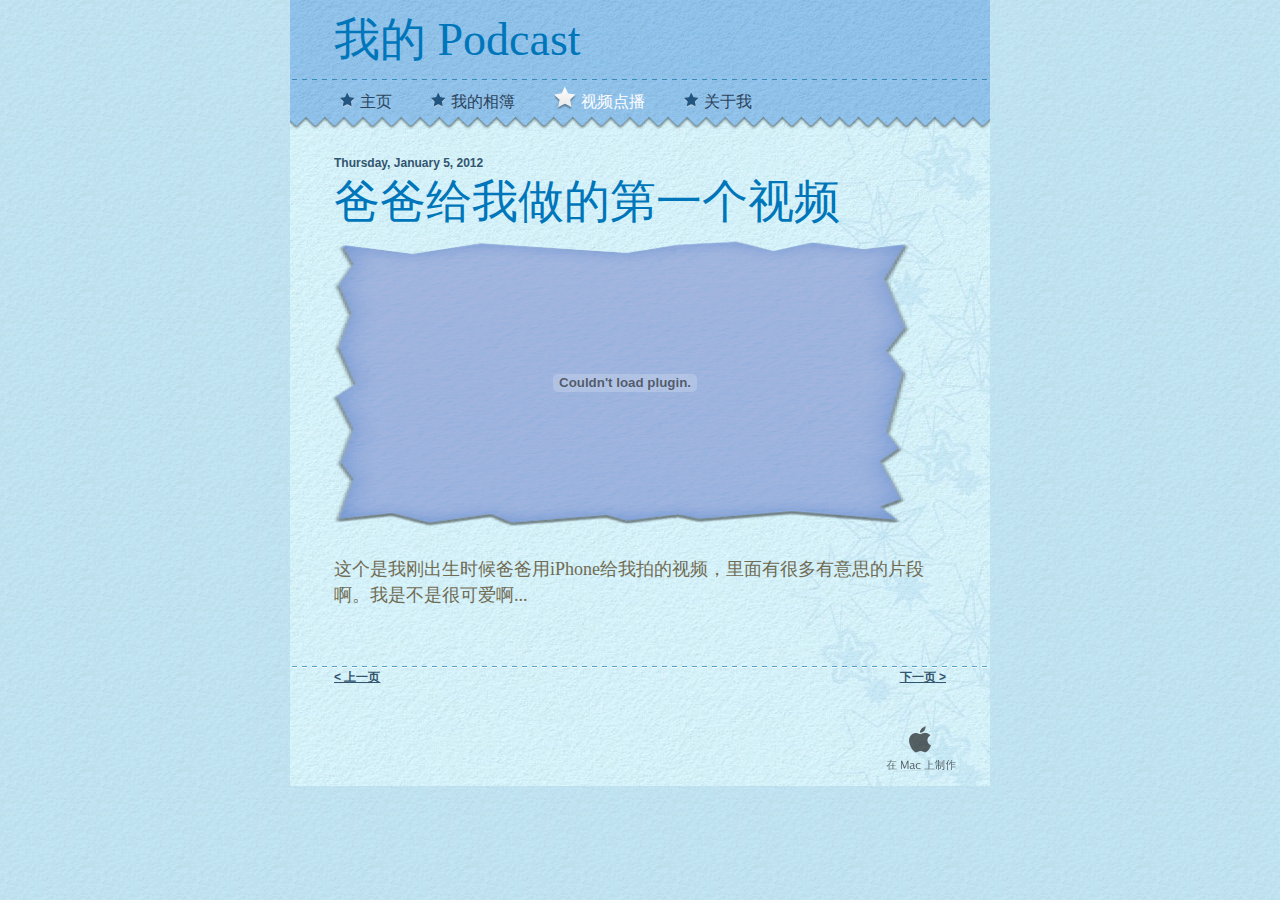
<file: Beta_de_zhu_ye/shi_pin_dian_bo/tiao_mu/2012/1/5_wo_de_ji_qi_ren_shou_cang.html>
<?xml version="1.0" encoding="UTF-8"?>
<!DOCTYPE html PUBLIC "-//W3C//DTD XHTML 1.0 Transitional//EN" "http://www.w3.org/TR/xhtml1/DTD/xhtml1-transitional.dtd">


<html xmlns="http://www.w3.org/1999/xhtml" xml:lang="zh_CN" lang="zh_CN">
  <head><meta http-equiv="Content-Type" content="text/html; charset=UTF-8" />
    
    <meta name="Generator" content="iWeb 3.0.4" />
    <meta name="iWeb-Build" content="local-build-20120503" />
    <meta http-equiv="X-UA-Compatible" content="IE=EmulateIE7" />
    <meta name="viewport" content="width=700" />
    <title>我的 Podcast</title>
    <link rel="stylesheet" type="text/css" media="screen,print" href="5_wo_de_ji_qi_ren_shou_cang_files/5_wo_de_ji_qi_ren_shou_cang.css" />
    <!--[if lt IE 8]><link rel='stylesheet' type='text/css' media='screen,print' href='5_wo_de_ji_qi_ren_shou_cang_files/5_wo_de_ji_qi_ren_shou_cangIE.css'/><![endif]-->
    <!--[if gte IE 8]><link rel='stylesheet' type='text/css' media='screen,print' href='../../../../Media/IE8.css'/><![endif]-->
    <script language="javascript" type="text/javascript"><!--

iWebBlogMainPageName = 'shi_pin_dian_bo.html';
iWebBlogMainPageTitle = '视频点播';
iWebBlogArchivePageName = 'gui_dang.html';
iWebBlogArchivePageTitle = '归档';


--></script>
    <script type="text/javascript" src="../../../../Scripts/iWebSite.js"></script>
    <script type="text/javascript" src="http://www.me.com/1/up/comments/scripts/search.js"></script>
    <script type="text/javascript" src="../../../../Scripts/iWebBlog.js"></script>
    <script type="text/javascript" src="../../../../Scripts/Widgets/SharedResources/WidgetCommon.js"></script>
    <script type="text/javascript" src="../../../../Scripts/Widgets/Navbar/navbar.js"></script>
    <script type="text/javascript" src="5_wo_de_ji_qi_ren_shou_cang_files/5_wo_de_ji_qi_ren_shou_cang.js"></script>
  </head>
  <body style="background: rgb(255, 255, 255) url(5_wo_de_ji_qi_ren_shou_cang_files/tile_kidblue_background.jpg) repeat scroll top left; margin: 0pt; " onload="onPageLoad();" onunload="onPageUnload();">
    <div style="text-align: center; ">
      <div style="margin-bottom: 0px; margin-left: auto; margin-right: auto; margin-top: 0px; overflow: hidden; position: relative; word-wrap: break-word;  text-align: left; width: 700px; " id="body_content">
        <div style="background: transparent url(5_wo_de_ji_qi_ren_shou_cang_files/star_tiles.jpg) repeat scroll top left; width: 700px; ">
          <div style="height: 80px; margin-left: 0px; position: relative; width: 700px; z-index: 10; " id="header_layer">
            <div style="height: 0px; line-height: 0px; " class="bumper"> </div>
            <div id="id1" style="visibility: hidden;  height: 63px; left: 40px; position: absolute; top: 8px; width: 620px; z-index: 1; " class="style_SkipStroke shape-with-text">
              <div class="text-content Normal_External_620_63" style="padding: 0px; ">
                <div class="Normal">
                  <p style="padding-bottom: 0pt; padding-top: 0pt; " class="Header"><span style="font-family: 'STSong'; font-size: 46px; font-stretch: normal; font-style: normal; font-weight: 400; line-height: 46px; ">我的</span> Podcast</p>
                </div>
              </div>
              <div id="generic-header-attribute" class="Header"></div>
            </div>
          </div>
          <div style="margin-left: 0px; position: relative; width: 700px; z-index: 0; " id="nav_layer">
            <div style="height: 0px; line-height: 0px; " class="bumper"> </div>
            <div id="id2" style="height: 600px; left: 0px; position: absolute; top: -593px; width: 700px; z-index: 1; " class="style_SkipStroke_1 shape-with-text">
              <div class="text-content style_External_700_600" style="padding: 0px; ">
                <div class="style"></div>
              </div>
            </div>
            


            <div style="height: 2px; width: 700px;  height: 2px; left: 0px; position: absolute; top: -1px; width: 700px; z-index: 1; " class="tinyText style_SkipStroke_2">
              <img src="5_wo_de_ji_qi_ren_shou_cang_files/stitch_v2.png" alt="" style="border: none; height: 2px; width: 700px; " />
            </div>
            <div style="height: 1px; line-height: 1px; " class="tinyText"> </div>
            <div class="com-apple-iweb-widget-navbar flowDefining" id="widget0" style="margin-left: 0px; margin-top: -1px; opacity: 1.00; position: relative; width: 700px; z-index: 1; ">
    
              <div id="widget0-navbar" class="navbar">

      
                <div id="widget0-bg" class="navbar-bg">

        
                  <ul id="widget0-navbar-list" class="navbar-list">
 <li></li> 
</ul>
                  
      
</div>
                
    
</div>
            </div>
            <script type="text/javascript"><!--//--><![CDATA[//><!--
new NavBar('widget0', '../../../../Scripts/Widgets/Navbar', '../../../../Scripts/Widgets/SharedResources', '../../../..', {"path-to-root": "..\/..\/..\/..\/", "navbar-css": ".navbar {\nfont-family: 'Hoefler Text', 'Times New Roman';\nfont-size: 1em;\ncolor: #2B435C;\ntext-align: left;\n}\n\n.navbar-bg { \nbackground-image: url(5_wo_de_ji_qi_ren_shou_cang_files\/tile_watercolor_blue_med100_1.jpg);\n}\n\n.navbar ul {\nlist-style: none;\nline-height: 28px;\nmargin: 0px;\npadding: 8px 0 0 50px;\n}\n\n.navbar ul li {\ndisplay: inline;\npadding: 0px 35px 0px 0px;\n}\n\n\n.noncurrent-page a , .noncurrent-page a:visited {\ntext-decoration: none;\ncolor: #2B435C;\nbackground-image: url(5_wo_de_ji_qi_ren_shou_cang_files\/starsdarkblue_1.png);\n_background-image: url(5_wo_de_ji_qi_ren_shou_cang_files\/starsdarkblue.png);\nbackground-repeat: no-repeat;\nbackground-position: 0px 0px;\npadding-left: 20px;\n}\n\n.noncurrent-page a:hover {\ntext-decoration: none;\ncolor: #0062AE;\nbackground-image: url(5_wo_de_ji_qi_ren_shou_cang_files\/starsbrightblue.png);\n_background-image: url(5_wo_de_ji_qi_ren_shou_cang_files\/starsbrightblue_1.png);\nbackground-repeat: no-repeat;\nbackground-position: 0px 0px;\npadding-left: 20px;\n}\n\n.current-page a , .current-page a:hover , .current-page a:visited\n{\ntext-decoration: none;\nbackground-image: url(5_wo_de_ji_qi_ren_shou_cang_files\/starswhite_1.png);\n_background-image: url(5_wo_de_ji_qi_ren_shou_cang_files\/starswhite.png);\nbackground-position: 0px 2px;\nbackground-repeat: no-repeat;\npadding: 8px 0 0 27px;\ncolor: #FFF;\n}\n", "current-page-GUID": "768D5ACF-5D70-4BF5-B0AF-4C9D30A936E5", "isCollectionPage": "YES"});
//--><!]]></script>
            <div style="clear: both; height: 0px; line-height: 0px; " class="spacer"> </div>
          </div>
          <div style="margin-left: 0px; position: relative; width: 700px; z-index: 5; " id="body_layer">
            <div style="height: 0px; line-height: 0px; " class="bumper"> </div>
            <div id="id3" style="height: 14px; left: 0px; position: absolute; top: 0px; width: 700px; z-index: 1; " class="style_SkipStroke_3 shape-with-text">
              <div class="text-content graphic_shape_layout_style_default_External_700_14" style="padding: 0px; ">
                <div class="graphic_shape_layout_style_default"></div>
              </div>
            </div>
            


            <div id="id4" style="visibility: hidden;  height: 23px; left: 40px; position: absolute; top: 36px; width: 620px; z-index: 1; " class="style_SkipStroke_4 shape-with-text">
              <div class="text-content graphic_shape_layout_style_default_External_620_23" style="padding: 0px; ">
                <div class="graphic_shape_layout_style_default">
                  <p style="padding-bottom: 0pt; padding-top: 0pt; " class="Date">Thursday, January 5, 2012</p>
                </div>
              </div>
              <div id="generic-datefield-attributes" class="Date"></div>
            </div>
            


            <div id="id5" style="visibility: hidden;  height: 63px; left: 40px; position: absolute; top: 59px; width: 620px; z-index: 1; " class="style_SkipStroke_5 shape-with-text">
              <div class="text-content Normal_External_620_63" style="padding: 0px; ">
                <div class="Normal">
                  <p style="padding-bottom: 0pt; padding-top: 0pt; font-family: 'STSong'; font-size: 46px; font-stretch: normal; font-style: normal; font-weight: 400; line-height: 46px;" class="Title">爸爸给我做的第一个视频</p>
                </div>
              </div>
              <div id="generic-title-attributes" class="Title"></div>
            </div>
            <div style="height: 1px; line-height: 1px; " class="tinyText"> </div>
            <div style="visibility: hidden;  margin-left: 40px; margin-top: 435px; position: relative; width: 620px; z-index: 1; " class="style_SkipStroke_6 shape-with-text flowDefining">
              <div class="text-content Normal_External_620_85" style="padding: 0px; ">
                <div class="Normal">
                  <p style="padding-bottom: 0pt; padding-top: 0pt; " class="Body"><span style="font-family: 'STSong'; font-size: 18px; font-stretch: normal; font-style: normal; font-weight: 400; line-height: 22px; ">这个是我刚出生时候爸爸用</span>iPhone给我拍的视频，里面有很多有意思的片段啊。我是不是很可爱啊...</p>
                </div>
                <div style="height: 24px; line-height: 24px; " class="tinyText"> </div>
              </div>
              <div id="generic-body-attributes" class="Body"></div>
            </div>
            


            <div style="height: 298px; width: 618px;  height: 298px; left: 26px; position: absolute; top: 118px; width: 618px; z-index: 1; " class="tinyText style_SkipStroke_7">
              <img src="5_wo_de_ji_qi_ren_shou_cang_files/FrameMovies_300x316.png" alt="" style="border: none; height: 298px; width: 618px; " />
            </div>
            <script type="text/javascript"><!--
writeMovie1();
--></script>
            


            <div style="height: 0px; line-height: 0px; " class="spacer"> </div>
          </div>
          <div style="height: 150px; margin-left: 0px; position: relative; width: 700px; z-index: 15; " id="footer_layer">
            <div style="height: 0px; line-height: 0px; " class="bumper"> </div>
            <a href="http://www.apple.com.cn/mac" title="http://www.apple.com.cn/mac"><img src="5_wo_de_ji_qi_ren_shou_cang_files/mwmac.png" alt="在 Mac 上制作" style="border: none; height: 50px; left: 561px; opacity: 0.60; position: absolute; top: 85px; width: 139px; z-index: 1; " id="id7" />

</a>
            <div id="id8" style="height: 30px; left: 350px; position: absolute; top: 30px; width: 310px; z-index: 1; " class="style_SkipStroke_8 shape-with-text">
              <div class="text-content graphic_textbox_layout_style_default_External_310_30" style="padding: 0px; ">
                <div class="graphic_textbox_layout_style_default">
                  <p style="padding-bottom: 0pt; padding-top: 0pt; " class="Next"><a class="iWebBlogNext" title="" href=""><span style="font-family: 'STHeitiSC-Medium', 'Heiti SC'; font-size: 12px; font-stretch: normal; font-style: normal; font-weight: 700; line-height: 12px; ">下一页</span> &gt;</a></p>
                </div>
              </div>
            </div>
            


            <div id="id9" style="height: 30px; left: 40px; position: absolute; top: 30px; width: 310px; z-index: 1; " class="style_SkipStroke_8 shape-with-text">
              <div class="text-content graphic_textbox_layout_style_default_External_310_30" style="padding: 0px; ">
                <div class="graphic_textbox_layout_style_default">
                  <p style="padding-bottom: 0pt; padding-top: 0pt; " class="Previous"><a class="iWebBlogPrev" title="" href="">&lt; 上一页</a></p>
                </div>
              </div>
            </div>
            


            <div style="height: 2px; width: 700px;  height: 2px; left: 0px; position: absolute; top: 30px; width: 700px; z-index: 1; " class="tinyText style_SkipStroke_2">
              <img src="5_wo_de_ji_qi_ren_shou_cang_files/stitch_w80.png" alt="" style="border: none; height: 2px; width: 700px; " />
            </div>
          </div>
        </div>
      </div>
    </div>
  </body>
</html>
</file>
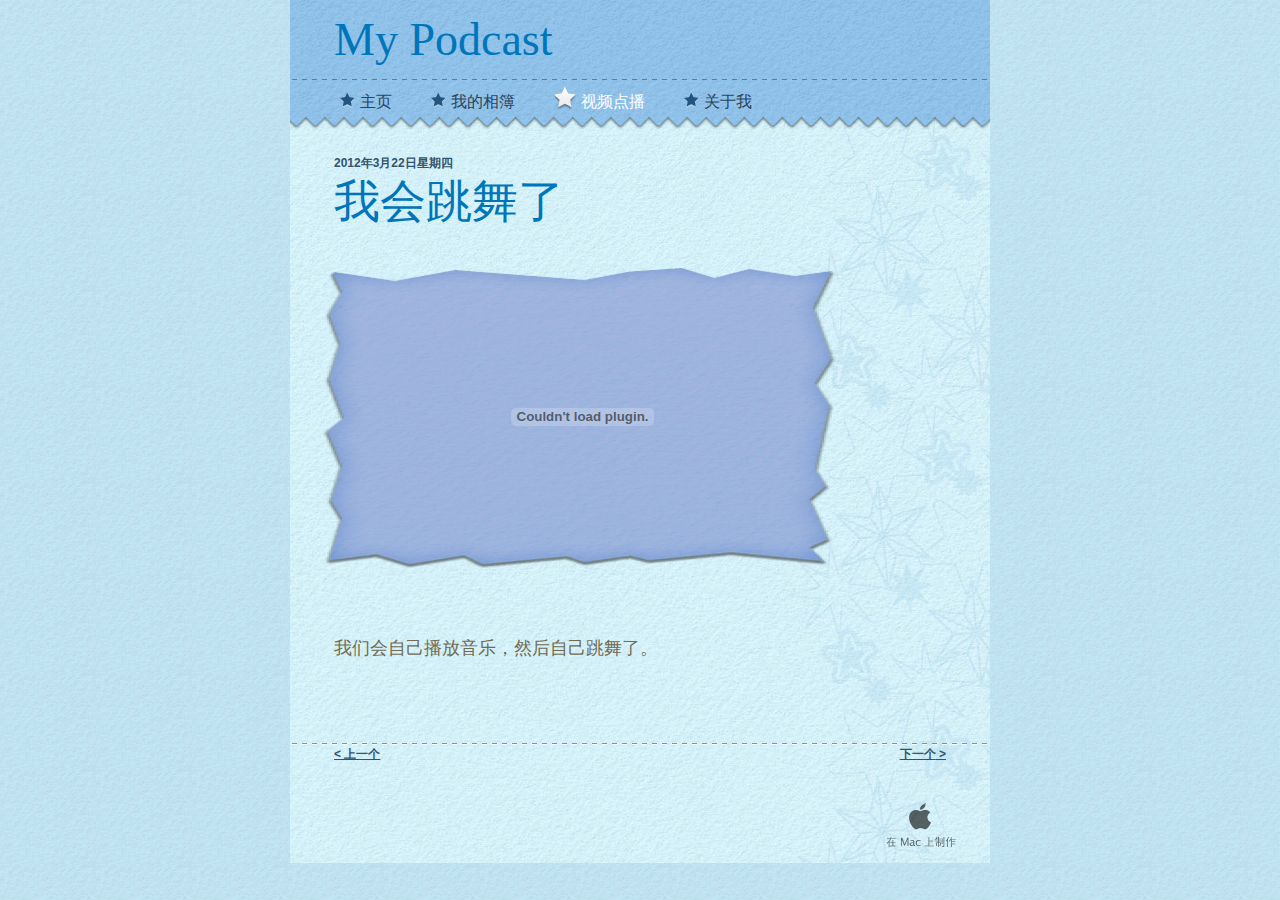
<file: Beta_de_zhu_ye/shi_pin_dian_bo/tiao_mu/2012/3/22_wo_hui_tiao_wu_le.html>
<?xml version="1.0" encoding="UTF-8"?>
<!DOCTYPE html PUBLIC "-//W3C//DTD XHTML 1.0 Transitional//EN" "http://www.w3.org/TR/xhtml1/DTD/xhtml1-transitional.dtd">


<html xmlns="http://www.w3.org/1999/xhtml" xml:lang="zh_CN" lang="zh_CN">
  <head><meta http-equiv="Content-Type" content="text/html; charset=UTF-8" />
    
    <meta name="Generator" content="iWeb 3.0.4" />
    <meta name="iWeb-Build" content="local-build-20120503" />
    <meta http-equiv="X-UA-Compatible" content="IE=EmulateIE7" />
    <meta name="viewport" content="width=700" />
    <title>My Podcast</title>
    <link rel="stylesheet" type="text/css" media="screen,print" href="22_wo_hui_tiao_wu_le_files/22_wo_hui_tiao_wu_le.css" />
    <!--[if lt IE 8]><link rel='stylesheet' type='text/css' media='screen,print' href='22_wo_hui_tiao_wu_le_files/22_wo_hui_tiao_wu_leIE.css'/><![endif]-->
    <!--[if gte IE 8]><link rel='stylesheet' type='text/css' media='screen,print' href='../../../../Media/IE8.css'/><![endif]-->
    <script language="javascript" type="text/javascript"><!--

iWebBlogMainPageName = 'shi_pin_dian_bo.html';
iWebBlogMainPageTitle = '视频点播';
iWebBlogArchivePageName = 'gui_dang.html';
iWebBlogArchivePageTitle = '归档';


--></script>
    <script type="text/javascript" src="../../../../Scripts/iWebSite.js"></script>
    <script type="text/javascript" src="http://www.me.com/1/up/comments/scripts/search.js"></script>
    <script type="text/javascript" src="../../../../Scripts/iWebBlog.js"></script>
    <script type="text/javascript" src="../../../../Scripts/Widgets/SharedResources/WidgetCommon.js"></script>
    <script type="text/javascript" src="../../../../Scripts/Widgets/Navbar/navbar.js"></script>
    <script type="text/javascript" src="22_wo_hui_tiao_wu_le_files/22_wo_hui_tiao_wu_le.js"></script>
  </head>
  <body style="background: rgb(255, 255, 255) url(22_wo_hui_tiao_wu_le_files/tile_kidblue_background.jpg) repeat scroll top left; margin: 0pt; " onload="onPageLoad();" onunload="onPageUnload();">
    <div style="text-align: center; ">
      <div style="margin-bottom: 0px; margin-left: auto; margin-right: auto; margin-top: 0px; overflow: hidden; position: relative; word-wrap: break-word;  text-align: left; width: 700px; " id="body_content">
        <div style="background: transparent url(22_wo_hui_tiao_wu_le_files/star_tiles.jpg) repeat scroll top left; width: 700px; ">
          <div style="height: 80px; margin-left: 0px; position: relative; width: 700px; z-index: 10; " id="header_layer">
            <div style="height: 0px; line-height: 0px; " class="bumper"> </div>
            <div id="id1" style="visibility: hidden;  height: 63px; left: 40px; position: absolute; top: 8px; width: 620px; z-index: 1; " class="style_SkipStroke shape-with-text">
              <div class="text-content Normal_External_620_63" style="padding: 0px; ">
                <div class="Normal">
                  <p style="padding-bottom: 0pt; padding-top: 0pt; " class="Header">My Podcast</p>
                </div>
              </div>
              <div id="generic-header-attribute" class="Header"></div>
            </div>
          </div>
          <div style="margin-left: 0px; position: relative; width: 700px; z-index: 0; " id="nav_layer">
            <div style="height: 0px; line-height: 0px; " class="bumper"> </div>
            <div id="id2" style="height: 600px; left: 0px; position: absolute; top: -593px; width: 700px; z-index: 1; " class="style_SkipStroke_1 shape-with-text">
              <div class="text-content style_External_700_600" style="padding: 0px; ">
                <div class="style"></div>
              </div>
            </div>
            


            <div style="height: 2px; width: 700px;  height: 2px; left: 0px; position: absolute; top: -1px; width: 700px; z-index: 1; " class="tinyText style_SkipStroke_2">
              <img src="22_wo_hui_tiao_wu_le_files/stitch_v2.png" alt="" style="border: none; height: 2px; width: 700px; " />
            </div>
            <div style="height: 1px; line-height: 1px; " class="tinyText"> </div>
            <div class="com-apple-iweb-widget-navbar flowDefining" id="widget0" style="margin-left: 0px; margin-top: -1px; opacity: 1.00; position: relative; width: 700px; z-index: 1; ">
    
              <div id="widget0-navbar" class="navbar">

      
                <div id="widget0-bg" class="navbar-bg">

        
                  <ul id="widget0-navbar-list" class="navbar-list">
 <li></li> 
</ul>
                  
      
</div>
                
    
</div>
            </div>
            <script type="text/javascript"><!--//--><![CDATA[//><!--
new NavBar('widget0', '../../../../Scripts/Widgets/Navbar', '../../../../Scripts/Widgets/SharedResources', '../../../..', {"path-to-root": "..\/..\/..\/..\/", "navbar-css": ".navbar {\nfont-family: 'Hoefler Text', 'Times New Roman';\nfont-size: 1em;\ncolor: #2B435C;\ntext-align: left;\n}\n\n.navbar-bg { \nbackground-image: url(22_wo_hui_tiao_wu_le_files\/tile_watercolor_blue_med100_1.jpg);\n}\n\n.navbar ul {\nlist-style: none;\nline-height: 28px;\nmargin: 0px;\npadding: 8px 0 0 50px;\n}\n\n.navbar ul li {\ndisplay: inline;\npadding: 0px 35px 0px 0px;\n}\n\n\n.noncurrent-page a , .noncurrent-page a:visited {\ntext-decoration: none;\ncolor: #2B435C;\nbackground-image: url(22_wo_hui_tiao_wu_le_files\/starsdarkblue_1.png);\n_background-image: url(22_wo_hui_tiao_wu_le_files\/starsdarkblue.png);\nbackground-repeat: no-repeat;\nbackground-position: 0px 0px;\npadding-left: 20px;\n}\n\n.noncurrent-page a:hover {\ntext-decoration: none;\ncolor: #0062AE;\nbackground-image: url(22_wo_hui_tiao_wu_le_files\/starsbrightblue.png);\n_background-image: url(22_wo_hui_tiao_wu_le_files\/starsbrightblue_1.png);\nbackground-repeat: no-repeat;\nbackground-position: 0px 0px;\npadding-left: 20px;\n}\n\n.current-page a , .current-page a:hover , .current-page a:visited\n{\ntext-decoration: none;\nbackground-image: url(22_wo_hui_tiao_wu_le_files\/starswhite_1.png);\n_background-image: url(22_wo_hui_tiao_wu_le_files\/starswhite.png);\nbackground-position: 0px 2px;\nbackground-repeat: no-repeat;\npadding: 8px 0 0 27px;\ncolor: #FFF;\n}\n", "current-page-GUID": "768D5ACF-5D70-4BF5-B0AF-4C9D30A936E5", "isCollectionPage": "YES"});
//--><!]]></script>
            <div style="clear: both; height: 0px; line-height: 0px; " class="spacer"> </div>
          </div>
          <div style="margin-left: 0px; position: relative; width: 700px; z-index: 5; " id="body_layer">
            <div style="height: 0px; line-height: 0px; " class="bumper"> </div>
            <div id="id3" style="height: 14px; left: 0px; position: absolute; top: 0px; width: 700px; z-index: 1; " class="style_SkipStroke_3 shape-with-text">
              <div class="text-content graphic_shape_layout_style_default_External_700_14" style="padding: 0px; ">
                <div class="graphic_shape_layout_style_default"></div>
              </div>
            </div>
            


            <div id="id4" style="visibility: hidden;  height: 23px; left: 40px; position: absolute; top: 36px; width: 620px; z-index: 1; " class="style_SkipStroke_4 shape-with-text">
              <div class="text-content graphic_shape_layout_style_default_External_620_23" style="padding: 0px; ">
                <div class="graphic_shape_layout_style_default">
                  <p style="padding-bottom: 0pt; padding-top: 0pt; " class="Date">2012年3月22日星期四</p>
                </div>
              </div>
              <div id="generic-datefield-attributes" class="Date"></div>
            </div>
            


            <div id="id5" style="visibility: hidden;  height: 63px; left: 40px; position: absolute; top: 59px; width: 620px; z-index: 1; " class="style_SkipStroke_5 shape-with-text">
              <div class="text-content Normal_External_620_63" style="padding: 0px; ">
                <div class="Normal">
                  <p style="padding-bottom: 0pt; padding-top: 0pt; font-family: 'STSong'; font-size: 46px; font-stretch: normal; font-style: normal; font-weight: 400; line-height: 46px;" class="Title">我会跳舞了</p>
                </div>
              </div>
              <div id="generic-title-attributes" class="Title"></div>
            </div>
            <div style="height: 1px; line-height: 1px; " class="tinyText"> </div>
            <div style="visibility: hidden;  margin-left: 40px; margin-top: 516px; position: relative; width: 620px; z-index: 1; " class="style_SkipStroke_6 shape-with-text flowDefining">
              <div class="text-content Normal_External_620_85" style="padding: 0px; ">
                <div class="Normal">
                  <p style="padding-bottom: 0pt; padding-top: 0pt; font-family: 'STSong'; font-size: 18px; font-stretch: normal; font-style: normal; font-weight: 400; line-height: 22px;" class="Body">我们会自己播放音乐，然后自己跳舞了。</p>
                </div>
                <div style="height: 50px; line-height: 50px; " class="tinyText"> </div>
              </div>
              <div id="generic-body-attributes" class="Body"></div>
            </div>
            


            <div style="height: 314px; width: 548px;  height: 314px; left: 19px; position: absolute; top: 144px; width: 548px; z-index: 1; " class="tinyText style_SkipStroke_7">
              <img src="22_wo_hui_tiao_wu_le_files/FrameMovies_300x316.png" alt="" style="border: none; height: 314px; width: 548px; " />
            </div>
            <script type="text/javascript"><!--
writeMovie1();
--></script>
            


            <div style="height: 0px; line-height: 0px; " class="spacer"> </div>
          </div>
          <div style="height: 150px; margin-left: 0px; position: relative; width: 700px; z-index: 15; " id="footer_layer">
            <div style="height: 0px; line-height: 0px; " class="bumper"> </div>
            <a href="http://www.apple.com.cn/mac" title="http://www.apple.com.cn/mac"><img src="22_wo_hui_tiao_wu_le_files/mwmac.png" alt="在 Mac 上制作" style="border: none; height: 50px; left: 561px; opacity: 0.60; position: absolute; top: 85px; width: 139px; z-index: 1; " id="id7" />

</a>
            <div id="id8" style="height: 30px; left: 350px; position: absolute; top: 30px; width: 310px; z-index: 1; " class="style_SkipStroke_8 shape-with-text">
              <div class="text-content graphic_textbox_layout_style_default_External_310_30" style="padding: 0px; ">
                <div class="graphic_textbox_layout_style_default">
                  <p style="padding-bottom: 0pt; padding-top: 0pt; " class="Next"><a class="iWebBlogNext" title="" href=""><span style="font-family: 'STHeitiSC-Medium', 'Heiti SC'; font-size: 12px; font-stretch: normal; font-style: normal; font-weight: 700; line-height: 12px; ">下一个</span> &gt;</a></p>
                </div>
              </div>
            </div>
            


            <div id="id9" style="height: 30px; left: 40px; position: absolute; top: 30px; width: 310px; z-index: 1; " class="style_SkipStroke_8 shape-with-text">
              <div class="text-content graphic_textbox_layout_style_default_External_310_30" style="padding: 0px; ">
                <div class="graphic_textbox_layout_style_default">
                  <p style="padding-bottom: 0pt; padding-top: 0pt; " class="Previous"><a class="iWebBlogPrev" title="" href="">&lt; 上一个</a></p>
                </div>
              </div>
            </div>
            


            <div style="height: 2px; width: 700px;  height: 2px; left: 0px; position: absolute; top: 30px; width: 700px; z-index: 1; " class="tinyText style_SkipStroke_2">
              <img src="22_wo_hui_tiao_wu_le_files/stitch_w80.png" alt="" style="border: none; height: 2px; width: 700px; " />
            </div>
          </div>
        </div>
      </div>
    </div>
  </body>
</html>
</file>
<file: Beta_de_zhu_ye/guan_yu_wo_files/guan_yu_wo.css>
.style {
    padding: 4px;
}
.style_1 {
    padding: 4px;
}
.style_External_620_63 {
    position: relative;
}
.style_External_380_316 {
    position: relative;
}
.style_External_380_217 {
    position: relative;
}
.style_SkipStroke_2 {
    background: transparent;
    opacity: 1.00;
}
.style_SkipStroke_3 {
    background: transparent;
    opacity: 1.00;
}
.style_SkipStroke {
    background: transparent;
    opacity: 1.00;
}
.style_SkipStroke_1 {
    background: transparent url(tile_watercolor_blue_med100.jpg) repeat scroll top left;
    opacity: 1.00;
}
.style_SkipStroke_4 {
    background: transparent;
    opacity: 1.00;
}
.style_SkipStroke_5 {
    background: transparent url(backgroundimage_1_1.png) no-repeat scroll center center;
    opacity: 1.00;
}
.style_External_700_600 {
    position: relative;
}
.style_SkipStroke_6 {
    background: transparent;
    opacity: 1.00;
}
.style_SkipStroke_7 {
    background: transparent;
    opacity: 1.00;
}
.style_SkipStroke_8 {
    background: transparent;
    opacity: 1.00;
}
.style_External_380_34 {
    position: relative;
}
.Body {
    color: rgb(112, 107, 83);
    font-family: 'HoeflerText-Regular', 'Hoefler Text', 'Times New Roman', serif;
    font-size: 18px;
    font-stretch: normal;
    font-style: normal;
    font-variant: normal;
    font-weight: 400;
    letter-spacing: 0;
    line-height: 26px;
    margin-bottom: 0px;
    margin-left: 0px;
    margin-right: 0px;
    margin-top: 0px;
    opacity: 1.00;
    padding-bottom: 0px;
    padding-top: 0px;
    text-align: left;
    text-decoration: none;
    text-indent: 0px;
    text-transform: none;
}
.Body_Small {
    color: rgb(0, 0, 0);
    font-family: 'HoeflerText-Regular', 'Hoefler Text', 'Times New Roman', serif;
    font-size: 15px;
    font-stretch: normal;
    font-style: normal;
    font-variant: normal;
    font-weight: 400;
    letter-spacing: 0;
    line-height: 18px;
    margin-bottom: 0px;
    margin-left: 0px;
    margin-right: 0px;
    margin-top: 0px;
    opacity: 1.00;
    padding-bottom: 0px;
    padding-top: 0px;
    text-align: left;
    text-decoration: none;
    text-indent: 0px;
    text-transform: none;
}
.Header {
    color: rgb(0, 118, 186);
    font-family: 'HoeflerText-Regular', 'Hoefler Text', 'Times New Roman', serif;
    font-size: 46px;
    font-stretch: normal;
    font-style: normal;
    font-variant: normal;
    font-weight: 400;
    letter-spacing: 0;
    line-height: 55px;
    margin-bottom: 0px;
    margin-left: 0px;
    margin-right: 0px;
    margin-top: 0px;
    opacity: 1.00;
    padding-bottom: 0px;
    padding-top: 0px;
    text-align: left;
    text-decoration: none;
    text-indent: 0px;
    text-transform: none;
}
.Heading_2 {
    color: rgb(0, 118, 186);
    font-family: 'HoeflerText-Regular', 'Hoefler Text', 'Times New Roman', serif;
    font-size: 22px;
    font-stretch: normal;
    font-style: normal;
    font-variant: normal;
    font-weight: 400;
    letter-spacing: 0;
    line-height: 26px;
    margin-bottom: 0px;
    margin-left: 0px;
    margin-right: 0px;
    margin-top: 0px;
    opacity: 1.00;
    padding-bottom: 0px;
    padding-top: 0px;
    text-align: left;
    text-decoration: none;
    text-indent: 0px;
    text-transform: none;
}
.Heading_4 {
    color: rgb(50, 85, 110);
    font-family: 'HelveticaNeue-Bold', 'Helvetica Neue', 'Arial', sans-serif;
    font-size: 12px;
    font-stretch: normal;
    font-style: normal;
    font-variant: normal;
    font-weight: 700;
    letter-spacing: 0;
    line-height: 15px;
    margin-bottom: 0px;
    margin-left: 0px;
    margin-right: 0px;
    margin-top: 0px;
    opacity: 1.00;
    padding-bottom: 0px;
    padding-top: 0px;
    text-align: left;
    text-decoration: none;
    text-indent: 0px;
    text-transform: none;
}
.Links {
    color: rgb(50, 85, 110);
    font-family: 'HelveticaNeue-Bold', 'Helvetica Neue', 'Arial', sans-serif;
    font-size: 12px;
    font-stretch: normal;
    font-style: normal;
    font-variant: normal;
    font-weight: 700;
    letter-spacing: 0;
    line-height: 15px;
    margin-bottom: 0px;
    margin-left: 0px;
    margin-right: 0px;
    margin-top: 0px;
    opacity: 1.00;
    padding-bottom: 0px;
    padding-top: 0px;
    text-align: left;
    text-decoration: none;
    text-indent: 0px;
    text-transform: none;
}
.Normal_External_380_34 {
    position: relative;
}
.Normal {
    padding: 4px;
}
.Normal_External_380_217 {
    position: relative;
}
.Normal_External_620_63 {
    position: relative;
}
.Normal_External_380_316 {
    position: relative;
}
.Playlist {
    color: rgb(50, 85, 110);
    font-family: 'HelveticaNeue-Bold', 'Helvetica Neue', 'Arial', sans-serif;
    font-size: 12px;
    font-stretch: normal;
    font-style: normal;
    font-variant: normal;
    font-weight: 700;
    letter-spacing: 0;
    line-height: 15px;
    margin-bottom: 0px;
    margin-left: 0px;
    margin-right: 0px;
    margin-top: 0px;
    opacity: 1.00;
    padding-bottom: 0px;
    padding-top: 0px;
    text-align: left;
    text-decoration: none;
    text-indent: 0px;
    text-transform: none;
}
.Sidebar_Body {
    color: rgb(0, 118, 186);
    font-family: 'HoeflerText-Regular', 'Hoefler Text', 'Times New Roman', serif;
    font-size: 22px;
    font-stretch: normal;
    font-style: normal;
    font-variant: normal;
    font-weight: 400;
    letter-spacing: 0;
    line-height: 26px;
    margin-bottom: 0px;
    margin-left: 0px;
    margin-right: 0px;
    margin-top: 0px;
    opacity: 1.00;
    padding-bottom: 0px;
    padding-top: 0px;
    text-align: left;
    text-decoration: none;
    text-indent: 0px;
    text-transform: none;
}
.Sidebar_Title {
    color: rgb(50, 85, 110);
    font-family: 'HelveticaNeue-Bold', 'Helvetica Neue', 'Arial', sans-serif;
    font-size: 12px;
    font-stretch: normal;
    font-style: normal;
    font-variant: normal;
    font-weight: 700;
    letter-spacing: 0;
    line-height: 15px;
    margin-bottom: 0px;
    margin-left: 0px;
    margin-right: 0px;
    margin-top: 0px;
    opacity: 1.00;
    padding-bottom: 0px;
    padding-top: 0px;
    text-align: left;
    text-decoration: none;
    text-indent: 0px;
    text-transform: none;
}
.Title {
    color: rgb(0, 118, 186);
    font-family: 'HoeflerText-Regular', 'Hoefler Text', 'Times New Roman', serif;
    font-size: 22px;
    font-stretch: normal;
    font-style: normal;
    font-variant: normal;
    font-weight: 400;
    letter-spacing: 0;
    line-height: 26px;
    margin-bottom: 0px;
    margin-left: 0px;
    margin-right: 0px;
    margin-top: 0px;
    opacity: 1.00;
    padding-bottom: 0px;
    padding-top: 0px;
    text-align: left;
    text-decoration: none;
    text-indent: 0px;
    text-transform: none;
}
.graphic_generic_body_textbox_style_default_SkipStroke {
    background: transparent;
    opacity: 1.00;
}
.graphic_generic_header_textbox_style_default_SkipStroke {
    background: transparent;
    opacity: 1.00;
}
.graphic_generic_title_textbox_style_default_SkipStroke {
    background: transparent;
    opacity: 1.00;
}
.graphic_image_style_default_SkipStroke {
    background: transparent;
    opacity: 1.00;
}
.graphic_shape_layout_style_default_External_700_14 {
    position: relative;
}
.graphic_shape_layout_style_default {
    padding: 4px;
}
.graphic_shape_layout_style_default_External_700_600 {
    position: relative;
}
.graphic_shape_style_default_SkipStroke {
    background: rgb(218, 247, 255);
    opacity: 1.00;
}
.graphic_textbox_layout_style_default {
    padding: 4px;
}
.graphic_textbox_layout_style_default_External_206_300 {
    position: relative;
}
.graphic_textbox_style_default_SkipStroke {
    background: transparent;
    opacity: 1.00;
}
a {
    color: rgb(112, 107, 83);
    text-decoration: underline;
}
a:visited {
    color: rgb(85, 98, 111);
    text-decoration: underline;
}
a:hover {
    color: rgb(0, 118, 186);
    text-decoration: underline;
}
.bumper {
    font-size: 1px;
    line-height: 1px;
}
.tinyText {
    font-size: 1px;
    line-height: 1px;
}
#widget0 a:hover {
    color: rgb(0, 118, 186);
    text-decoration: underline;
}
#widget0 a:visited {
    color: rgb(85, 98, 111);
    text-decoration: underline;
}
#widget0 a {
    color: rgb(112, 107, 83);
    text-decoration: underline;
}
.spacer {
    font-size: 1px;
    line-height: 1px;
}
body { 
    -webkit-text-size-adjust: none;
}
div { 
    overflow: visible; 
}
img { 
    border: none; 
}
.InlineBlock { 
    display: inline; 
}
.InlineBlock { 
    display: inline-block; 
}
.inline-block {
    display: inline-block;
    vertical-align: baseline;
    margin-bottom:0.3em;
}
.inline-block.shape-with-text {
    vertical-align: bottom;
}
.vertical-align-middle-middlebox {
    display: table;
}
.vertical-align-middle-innerbox {
    display: table-cell;
    vertical-align: middle;
}
div.paragraph {
    position: relative;
}
li.full-width {
    width: 100;
}
</file>
<file: Beta_de_zhu_ye/guan_yu_wo_files/guan_yu_woIE.css>
.inline-block {
    display: inline;
    vertical-align: baseline;
    margin-bottom:-2em;
    margin-top:2em;
    position:relative;
    top:-2em;
}
.vertical-align-middle-middlebox {
    display: block;
    height: auto;
    position: absolute;
    top: 50%;
}
.vertical-align-middle-innerbox {
    display: block;
    position: relative;
    top: -50%;
}
li.full-width {
    width: auto;
}
li div div.inline-block a img {
    text-indent: 0;
}
img {
    -ms-interpolation-mode: bicubic;
}
</file>
<file: Beta_de_zhu_ye/Media/IE8.css>
.inline-block {
    display: inline-block;
    vertical-align: baseline;
}
li.full-width {
    width: auto;
}
li div div.inline-block a img {
    text-indent: 0;
}   
img {
    -ms-interpolation-mode: bicubic;
}
</file>
<file: Beta_de_zhu_ye/zhu_ye_files/zhu_ye.css>
.style {
    padding: 4px;
}
.style_SkipStroke_2 {
    background: transparent;
    opacity: 1.00;
}
.style_SkipStroke_3 {
    background: transparent url(backgroundimage_1_1.png) no-repeat scroll center center;
    opacity: 1.00;
}
.style_SkipStroke_4 {
    background: transparent;
    opacity: 1.00;
}
.style_SkipStroke {
    background: transparent;
    opacity: 1.00;
}
.style_SkipStroke_1 {
    background: transparent url(tile_watercolor_blue_med100.jpg) repeat scroll top left;
    opacity: 1.00;
}
.style_SkipStroke_5 {
    background: transparent;
    opacity: 1.00;
}
.style_SkipStroke_6 {
    background: transparent;
    opacity: 1.00;
}
.style_SkipStroke_7 {
    background: transparent;
    opacity: 1.00;
}
.style_SkipStroke_8 {
    background: transparent url(star_tiles_1.jpg) repeat scroll top left;
    opacity: 1.00;
}
.style_External_480_1470 {
    position: relative;
}
.style_External_700_600 {
    position: relative;
}
.Body {
    color: rgb(112, 107, 83);
    font-family: 'HoeflerText-Regular', 'Hoefler Text', 'Times New Roman', serif;
    font-size: 18px;
    font-stretch: normal;
    font-style: normal;
    font-variant: normal;
    font-weight: 400;
    letter-spacing: 0;
    line-height: 26px;
    margin-bottom: 0px;
    margin-left: 0px;
    margin-right: 0px;
    margin-top: 0px;
    opacity: 1.00;
    padding-bottom: 0px;
    padding-top: 0px;
    text-align: left;
    text-decoration: none;
    text-indent: 0px;
    text-transform: none;
}
.Header {
    color: rgb(0, 118, 186);
    font-family: 'HoeflerText-Regular', 'Hoefler Text', 'Times New Roman', serif;
    font-size: 46px;
    font-stretch: normal;
    font-style: normal;
    font-variant: normal;
    font-weight: 400;
    letter-spacing: 0;
    line-height: 55px;
    margin-bottom: 0px;
    margin-left: 0px;
    margin-right: 0px;
    margin-top: 0px;
    opacity: 1.00;
    padding-bottom: 0px;
    padding-top: 0px;
    text-align: left;
    text-decoration: none;
    text-indent: 0px;
    text-transform: none;
}
.Normal {
    padding: 4px;
}
.Normal_External_620_63 {
    position: relative;
}
.Normal_External_420_127 {
    position: relative;
}
.Normal_External_420_34 {
    position: relative;
}
.Quote {
    color: rgb(0, 118, 186);
    font-family: 'HelveticaNeue-Bold', 'Helvetica Neue', 'Arial', sans-serif;
    font-size: 12px;
    font-stretch: normal;
    font-style: normal;
    font-variant: normal;
    font-weight: 700;
    letter-spacing: 0;
    line-height: 15px;
    margin-bottom: 0px;
    margin-left: 0px;
    margin-right: 0px;
    margin-top: 0px;
    opacity: 1.00;
    padding-bottom: 0px;
    padding-top: 0px;
    text-align: left;
    text-decoration: none;
    text-indent: 0px;
    text-transform: none;
}
.Title {
    color: rgb(0, 118, 186);
    font-family: 'HoeflerText-Regular', 'Hoefler Text', 'Times New Roman', serif;
    font-size: 22px;
    font-stretch: normal;
    font-style: normal;
    font-variant: normal;
    font-weight: 400;
    letter-spacing: 0;
    line-height: 26px;
    margin-bottom: 0px;
    margin-left: 0px;
    margin-right: 0px;
    margin-top: 0px;
    opacity: 1.00;
    padding-bottom: 0px;
    padding-top: 0px;
    text-align: left;
    text-decoration: none;
    text-indent: 0px;
    text-transform: none;
}
.graphic_generic_body_textbox_style_default_SkipStroke {
    background: transparent;
    opacity: 1.00;
}
.graphic_generic_header_textbox_style_default_SkipStroke {
    background: transparent;
    opacity: 1.00;
}
.graphic_generic_title_textbox_style_default_SkipStroke {
    background: transparent;
    opacity: 1.00;
}
.graphic_image_style_default_SkipStroke {
    background: transparent;
    opacity: 1.00;
}
.graphic_shape_layout_style_default {
    padding: 4px;
}
.graphic_shape_layout_style_default_External_700_14 {
    position: relative;
}
.graphic_shape_layout_style_default_External_480_1470 {
    position: relative;
}
.graphic_shape_layout_style_default_External_700_600 {
    position: relative;
}
.graphic_shape_style_default_SkipStroke {
    background: rgb(218, 247, 255);
    opacity: 1.00;
}
.graphic_textbox_layout_style_default {
    padding: 4px;
}
.graphic_textbox_layout_style_default_External_150_100 {
    position: relative;
}
.graphic_textbox_style_default_SkipStroke {
    background: transparent;
    opacity: 1.00;
}
a {
    color: rgb(50, 85, 110);
    text-decoration: underline;
}
a:visited {
    color: rgb(85, 98, 111);
    text-decoration: underline;
}
a:hover {
    color: rgb(0, 118, 186);
    text-decoration: underline;
}
.bumper {
    font-size: 1px;
    line-height: 1px;
}
.tinyText {
    font-size: 1px;
    line-height: 1px;
}
#widget0 a:hover {
    color: rgb(0, 118, 186);
    text-decoration: underline;
}
#widget0 a:visited {
    color: rgb(85, 98, 111);
    text-decoration: underline;
}
#widget0 a {
    color: rgb(50, 85, 110);
    text-decoration: underline;
}
.spacer {
    font-size: 1px;
    line-height: 1px;
}
body { 
    -webkit-text-size-adjust: none;
}
div { 
    overflow: visible; 
}
img { 
    border: none; 
}
.InlineBlock { 
    display: inline; 
}
.InlineBlock { 
    display: inline-block; 
}
.inline-block {
    display: inline-block;
    vertical-align: baseline;
    margin-bottom:0.3em;
}
.inline-block.shape-with-text {
    vertical-align: bottom;
}
.vertical-align-middle-middlebox {
    display: table;
}
.vertical-align-middle-innerbox {
    display: table-cell;
    vertical-align: middle;
}
div.paragraph {
    position: relative;
}
li.full-width {
    width: 100;
}
</file>
<file: Beta_de_zhu_ye/zhu_ye_files/zhu_yeIE.css>
.inline-block {
    display: inline;
    vertical-align: baseline;
    margin-bottom:-2em;
    margin-top:2em;
    position:relative;
    top:-2em;
}
.vertical-align-middle-middlebox {
    display: block;
    height: auto;
    position: absolute;
    top: 50%;
}
.vertical-align-middle-innerbox {
    display: block;
    position: relative;
    top: -50%;
}
li.full-width {
    width: auto;
}
li div div.inline-block a img {
    text-indent: 0;
}
img {
    -ms-interpolation-mode: bicubic;
}
</file>
<file: Beta_de_zhu_ye/wo_de_xiang_bu/wo_de_xiang_bu_files/wo_de_xiang_bu.css>
.style {
    padding: 4px;
}
.style_1 {
    padding: 4px;
}
.style_SkipStroke_2 {
    background: transparent;
    opacity: 1.00;
}
.style_SkipStroke_3 {
    background: transparent;
    opacity: 1.00;
}
.style_SkipStroke {
    background: transparent;
    opacity: 1.00;
}
.style_SkipStroke_1 {
    background: transparent url(tile_watercolor_blue_med100_1.jpg) repeat scroll top left;
    opacity: 1.00;
}
.style_2 {
    padding: 4px;
}
.style_SkipStroke_4 {
    background: transparent url(backgroundimage_1_1.png) no-repeat scroll center center;
    opacity: 1.00;
}
.style_SkipStroke_5 {
    background: transparent;
    opacity: 1.00;
}
.style_External_620_63 {
    position: relative;
}
.style_External_700_14 {
    position: relative;
}
.style_External_700_600 {
    position: relative;
}
.Header {
    color: rgb(0, 118, 186);
    font-family: 'HoeflerText-Regular', 'Hoefler Text', 'Times New Roman', serif;
    font-size: 46px;
    font-stretch: normal;
    font-style: normal;
    font-variant: normal;
    font-weight: 400;
    letter-spacing: 0;
    line-height: 55px;
    margin-bottom: 0px;
    margin-left: 0px;
    margin-right: 0px;
    margin-top: 0px;
    opacity: 1.00;
    padding-bottom: 0px;
    padding-top: 0px;
    text-align: left;
    text-decoration: none;
    text-indent: 0px;
    text-transform: none;
}
.Normal {
    padding: 4px;
}
.Normal_External_620_63 {
    position: relative;
}
.Normal_External_620_50 {
    position: relative;
}
.Normal_External_620_34 {
    position: relative;
}
.Title {
    color: rgb(0, 118, 186);
    font-family: 'HoeflerText-Regular', 'Hoefler Text', 'Times New Roman', serif;
    font-size: 22px;
    font-stretch: normal;
    font-style: normal;
    font-variant: normal;
    font-weight: 400;
    letter-spacing: 0;
    line-height: 26px;
    margin-bottom: 0px;
    margin-left: 0px;
    margin-right: 0px;
    margin-top: 0px;
    opacity: 1.00;
    padding-bottom: 0px;
    padding-top: 0px;
    text-align: left;
    text-decoration: none;
    text-indent: 0px;
    text-transform: none;
}
.graphic_generic_body_textbox_style_default_SkipStroke {
    background: transparent;
    opacity: 1.00;
}
.graphic_generic_header_textbox_style_default_SkipStroke {
    background: transparent;
    opacity: 1.00;
}
.graphic_generic_title_textbox_style_default_SkipStroke {
    background: transparent;
    opacity: 1.00;
}
.graphic_image_style_default_SkipStroke {
    background: transparent;
    opacity: 1.00;
}
.graphic_image_style_default_2_SkipStroke {
    background: transparent;
    opacity: 1.00;
}
.graphic_shape_layout_style_default {
    padding: 4px;
}
.graphic_shape_layout_style_default_External_700_14 {
    position: relative;
}
.graphic_shape_layout_style_default_External_700_600 {
    position: relative;
}
.graphic_shape_style_default_SkipStroke {
    background: rgb(218, 247, 255);
    opacity: 1.00;
}
.graphic_shape_style_default_2_SkipStroke {
    background: rgb(218, 247, 255);
    opacity: 1.00;
}
.graphic_shape_style_default_3_SkipStroke {
    background: rgb(218, 247, 255);
    opacity: 1.00;
}
a {
    color: rgb(50, 85, 110);
    text-decoration: underline;
}
a:visited {
    color: rgb(85, 98, 111);
    text-decoration: underline;
}
a:hover {
    color: rgb(0, 118, 186);
    text-decoration: underline;
}
#id4 div.caption span.metric {
    color: rgb(50, 85, 110);
    font-family: 'HelveticaNeue-Bold', 'Helvetica Neue', 'Arial', sans-serif;
    font-size: 12px;
    font-stretch: normal;
    font-style: normal;
    font-variant: normal;
    font-weight: 700;
    letter-spacing: 0;
    line-height: 15px;
    opacity: 1.00;
    text-decoration: none;
    text-transform: none;
}
#widget0 a {
    color: rgb(50, 85, 110);
    text-decoration: underline;
}
#widget3 a {
    color: rgb(50, 85, 110);
    text-decoration: underline;
}
#widget4 a {
    color: rgb(50, 85, 110);
    text-decoration: underline;
}
#widget5 a {
    color: rgb(50, 85, 110);
    text-decoration: underline;
}
#widget6 .Comment_Posted_Date {
    color: rgb(50, 85, 110);
    font-family: 'HelveticaNeue-Bold', 'Helvetica Neue', 'Arial', sans-serif;
    font-size: 12px;
    font-stretch: normal;
    font-style: normal;
    font-variant: normal;
    font-weight: 700;
    letter-spacing: 0;
    line-height: 15px;
    margin-bottom: 0px;
    margin-top: 0px;
    opacity: 1.00;
    text-align: left;
    text-decoration: none;
    text-transform: none;
}
#widget6 a {
    color: rgb(50, 85, 110);
    text-decoration: underline;
}
#widget6 a:hover {
    color: rgb(0, 118, 186);
    text-decoration: underline;
}
#id4 div.caption {
    line-height: 26px;
    margin-bottom: 0px;
    margin-left: 0px;
    margin-right: 0px;
    margin-top: 0px;
    padding: 0px;
    padding-bottom: 0px;
    padding-top: 0px;
    text-align: center;
    text-indent: 0px;
    white-space: nowrap;
}
#widget4 a:visited {
    color: rgb(85, 98, 111);
    text-decoration: underline;
}
#widget6 a:visited {
    color: rgb(85, 98, 111);
    text-decoration: underline;
}
#widget7 a {
    color: rgb(50, 85, 110);
    text-decoration: underline;
}
.bumper {
    font-size: 1px;
    line-height: 1px;
}
#widget0 a:visited {
    color: rgb(85, 98, 111);
    text-decoration: underline;
}
#widget5 a:hover {
    color: rgb(0, 118, 186);
    text-decoration: underline;
}
.spacer {
    font-size: 1px;
    line-height: 1px;
}
#widget7 .Comment_Posted_Date {
    color: rgb(50, 85, 110);
    font-family: 'HelveticaNeue-Bold', 'Helvetica Neue', 'Arial', sans-serif;
    font-size: 12px;
    font-stretch: normal;
    font-style: normal;
    font-variant: normal;
    font-weight: 700;
    letter-spacing: 0;
    line-height: 15px;
    margin-bottom: 0px;
    margin-top: 0px;
    opacity: 1.00;
    text-align: left;
    text-decoration: none;
    text-transform: none;
}
#id4 canvas {
    z-index: -1;
}
#widget7 a:visited {
    color: rgb(85, 98, 111);
    text-decoration: underline;
}
#widget4 a:hover {
    color: rgb(0, 118, 186);
    text-decoration: underline;
}
#widget5 a:visited {
    color: rgb(85, 98, 111);
    text-decoration: underline;
}
#widget7 a:hover {
    color: rgb(0, 118, 186);
    text-decoration: underline;
}
#widget3 a:visited {
    color: rgb(85, 98, 111);
    text-decoration: underline;
}
#widget0 a:hover {
    color: rgb(0, 118, 186);
    text-decoration: underline;
}
.tinyText {
    font-size: 1px;
    line-height: 1px;
}
#widget3 a:hover {
    color: rgb(0, 118, 186);
    text-decoration: underline;
}
#id4 div.caption span.title {
    color: rgb(0, 118, 186);
    font-family: 'HoeflerText-Regular', 'Hoefler Text', 'Times New Roman', serif;
    font-size: 22px;
    font-stretch: normal;
    font-style: normal;
    font-variant: normal;
    font-weight: 400;
    letter-spacing: 0;
    line-height: 26px;
    opacity: 1.00;
    text-decoration: none;
    text-transform: none;
}
body { 
    -webkit-text-size-adjust: none;
}
div { 
    overflow: visible; 
}
img { 
    border: none; 
}
.InlineBlock { 
    display: inline; 
}
.InlineBlock { 
    display: inline-block; 
}
.inline-block {
    display: inline-block;
    vertical-align: baseline;
    margin-bottom:0.3em;
}
.inline-block.shape-with-text {
    vertical-align: bottom;
}
.vertical-align-middle-middlebox {
    display: table;
}
.vertical-align-middle-innerbox {
    display: table-cell;
    vertical-align: middle;
}
div.paragraph {
    position: relative;
}
li.full-width {
    width: 100;
}
</file>
<file: Beta_de_zhu_ye/wo_de_xiang_bu/wo_de_xiang_bu_files/wo_de_xiang_buIE.css>
.inline-block {
    display: inline;
    vertical-align: baseline;
    margin-bottom:-2em;
    margin-top:2em;
    position:relative;
    top:-2em;
}
.vertical-align-middle-middlebox {
    display: block;
    height: auto;
    position: absolute;
    top: 50%;
}
.vertical-align-middle-innerbox {
    display: block;
    position: relative;
    top: -50%;
}
li.full-width {
    width: auto;
}
li div div.inline-block a img {
    text-indent: 0;
}
img {
    -ms-interpolation-mode: bicubic;
}
</file>
<file: Beta_de_zhu_ye/shi_pin_dian_bo/tiao_mu/2012/1/5_wo_de_ji_qi_ren_shou_cang_files/5_wo_de_ji_qi_ren_shou_cang.css>
.style {
    padding: 4px;
}
.style_SkipStroke_2 {
    background: transparent;
    opacity: 1.00;
}
.style_SkipStroke_3 {
    background: transparent url(backgroundimage_1_1.png) no-repeat scroll center center;
    opacity: 1.00;
}
.style_SkipStroke_4 {
    background: transparent;
    opacity: 1.00;
}
.style_SkipStroke {
    background: transparent;
    opacity: 1.00;
}
.style_SkipStroke_1 {
    background: transparent url(tile_watercolor_blue_med100.jpg) repeat scroll top left;
    opacity: 1.00;
}
.style_SkipStroke_5 {
    background: transparent;
    opacity: 1.00;
}
.style_SkipStroke_6 {
    background: transparent;
    opacity: 1.00;
}
.style_SkipStroke_7 {
    background: transparent;
    opacity: 1.00;
}
.style_SkipStroke_8 {
    background: transparent;
    opacity: 1.00;
}
.style_External_700_600 {
    position: relative;
}
.Body {
    color: rgb(112, 107, 83);
    font-family: 'HoeflerText-Regular', 'Hoefler Text', 'Times New Roman', serif;
    font-size: 18px;
    font-stretch: normal;
    font-style: normal;
    font-variant: normal;
    font-weight: 400;
    letter-spacing: 0;
    line-height: 26px;
    margin-bottom: 0px;
    margin-left: 0px;
    margin-right: 0px;
    margin-top: 0px;
    opacity: 1.00;
    padding-bottom: 0px;
    padding-top: 0px;
    text-align: left;
    text-decoration: none;
    text-indent: 0px;
    text-transform: none;
}
.Date {
    color: rgb(50, 85, 110);
    font-family: 'HelveticaNeue-Bold', 'Helvetica Neue', 'Arial', sans-serif;
    font-size: 12px;
    font-stretch: normal;
    font-style: normal;
    font-variant: normal;
    font-weight: 700;
    letter-spacing: 0;
    line-height: 15px;
    margin-bottom: 0px;
    margin-left: 0px;
    margin-right: 0px;
    margin-top: 0px;
    opacity: 1.00;
    padding-bottom: 0px;
    padding-top: 0px;
    text-align: left;
    text-decoration: none;
    text-indent: 0px;
    text-transform: none;
}
.Header {
    color: rgb(0, 118, 186);
    font-family: 'HoeflerText-Regular', 'Hoefler Text', 'Times New Roman', serif;
    font-size: 46px;
    font-stretch: normal;
    font-style: normal;
    font-variant: normal;
    font-weight: 400;
    letter-spacing: 0;
    line-height: 55px;
    margin-bottom: 0px;
    margin-left: 0px;
    margin-right: 0px;
    margin-top: 0px;
    opacity: 1.00;
    padding-bottom: 0px;
    padding-top: 0px;
    text-align: left;
    text-decoration: none;
    text-indent: 0px;
    text-transform: none;
}
.Next {
    color: rgb(50, 85, 110);
    font-family: 'HelveticaNeue-Bold', 'Helvetica Neue', 'Arial', sans-serif;
    font-size: 12px;
    font-stretch: normal;
    font-style: normal;
    font-variant: normal;
    font-weight: 700;
    letter-spacing: 0;
    line-height: 15px;
    margin-bottom: 0px;
    margin-left: 0px;
    margin-right: 0px;
    margin-top: 0px;
    opacity: 1.00;
    padding-bottom: 0px;
    padding-top: 0px;
    text-align: right;
    text-decoration: none;
    text-indent: 0px;
    text-transform: none;
}
.Normal {
    padding: 4px;
}
.Normal_External_620_63 {
    position: relative;
}
.Normal_External_620_85 {
    position: relative;
}
.Previous {
    color: rgb(50, 85, 110);
    font-family: 'HelveticaNeue-Bold', 'Helvetica Neue', 'Arial', sans-serif;
    font-size: 12px;
    font-stretch: normal;
    font-style: normal;
    font-variant: normal;
    font-weight: 700;
    letter-spacing: 0;
    line-height: 15px;
    margin-bottom: 0px;
    margin-left: 0px;
    margin-right: 0px;
    margin-top: 0px;
    opacity: 1.00;
    padding-bottom: 0px;
    padding-top: 0px;
    text-align: left;
    text-decoration: none;
    text-indent: 0px;
    text-transform: none;
}
.Title {
    color: rgb(0, 118, 186);
    font-family: 'HoeflerText-Regular', 'Hoefler Text', 'Times New Roman', serif;
    font-size: 46px;
    font-stretch: normal;
    font-style: normal;
    font-variant: normal;
    font-weight: 400;
    letter-spacing: 0;
    line-height: 55px;
    margin-bottom: 0px;
    margin-left: 0px;
    margin-right: 0px;
    margin-top: 0px;
    opacity: 1.00;
    padding-bottom: 0px;
    padding-top: 0px;
    text-align: left;
    text-decoration: none;
    text-indent: 0px;
    text-transform: none;
}
.graphic_generic_body_textbox_style_default_SkipStroke {
    background: transparent;
    opacity: 1.00;
}
.graphic_generic_datefield_textbox_style_default_SkipStroke {
    background: transparent;
    opacity: 1.00;
}
.graphic_generic_header_textbox_style_default_SkipStroke {
    background: transparent;
    opacity: 1.00;
}
.graphic_generic_title_textbox_style_default_SkipStroke {
    background: transparent;
    opacity: 1.00;
}
.graphic_image_style_default_SkipStroke {
    background: transparent;
    opacity: 1.00;
}
.graphic_shape_layout_style_default_External_700_14 {
    position: relative;
}
.graphic_shape_layout_style_default {
    padding: 4px;
}
.graphic_shape_layout_style_default_External_700_600 {
    position: relative;
}
.graphic_shape_layout_style_default_External_620_23 {
    position: relative;
}
.graphic_shape_style_default_SkipStroke {
    background: rgb(218, 247, 255);
    opacity: 1.00;
}
.graphic_textbox_layout_style_default {
    padding: 4px;
}
.graphic_textbox_layout_style_default_External_310_30 {
    position: relative;
}
.graphic_textbox_style_default_SkipStroke {
    background: transparent;
    opacity: 1.00;
}
a {
    color: rgb(50, 85, 110);
    text-decoration: underline;
}
a:visited {
    color: rgb(85, 98, 111);
    text-decoration: underline;
}
a:hover {
    color: rgb(0, 118, 186);
    text-decoration: underline;
}
.bumper {
    font-size: 1px;
    line-height: 1px;
}
.tinyText {
    font-size: 1px;
    line-height: 1px;
}
#widget0 a:hover {
    color: rgb(0, 118, 186);
    text-decoration: underline;
}
#widget0 a:visited {
    color: rgb(85, 98, 111);
    text-decoration: underline;
}
#widget0 a {
    color: rgb(50, 85, 110);
    text-decoration: underline;
}
.spacer {
    font-size: 1px;
    line-height: 1px;
}
body { 
    -webkit-text-size-adjust: none;
}
div { 
    overflow: visible; 
}
img { 
    border: none; 
}
.InlineBlock { 
    display: inline; 
}
.InlineBlock { 
    display: inline-block; 
}
.inline-block {
    display: inline-block;
    vertical-align: baseline;
    margin-bottom:0.3em;
}
.inline-block.shape-with-text {
    vertical-align: bottom;
}
.vertical-align-middle-middlebox {
    display: table;
}
.vertical-align-middle-innerbox {
    display: table-cell;
    vertical-align: middle;
}
div.paragraph {
    position: relative;
}
li.full-width {
    width: 100;
}
</file>
<file: Beta_de_zhu_ye/shi_pin_dian_bo/tiao_mu/2012/1/5_wo_de_ji_qi_ren_shou_cang_files/5_wo_de_ji_qi_ren_shou_cangIE.css>
.inline-block {
    display: inline;
    vertical-align: baseline;
    margin-bottom:-2em;
    margin-top:2em;
    position:relative;
    top:-2em;
}
.vertical-align-middle-middlebox {
    display: block;
    height: auto;
    position: absolute;
    top: 50%;
}
.vertical-align-middle-innerbox {
    display: block;
    position: relative;
    top: -50%;
}
li.full-width {
    width: auto;
}
li div div.inline-block a img {
    text-indent: 0;
}
img {
    -ms-interpolation-mode: bicubic;
}
</file>
<file: Beta_de_zhu_ye/shi_pin_dian_bo/tiao_mu/2012/3/22_wo_hui_tiao_wu_le_files/22_wo_hui_tiao_wu_le.css>
.style {
    padding: 4px;
}
.style_SkipStroke_2 {
    background: transparent;
    opacity: 1.00;
}
.style_SkipStroke_3 {
    background: transparent url(backgroundimage_1_1.png) no-repeat scroll center center;
    opacity: 1.00;
}
.style_SkipStroke_4 {
    background: transparent;
    opacity: 1.00;
}
.style_SkipStroke {
    background: transparent;
    opacity: 1.00;
}
.style_SkipStroke_1 {
    background: transparent url(tile_watercolor_blue_med100.jpg) repeat scroll top left;
    opacity: 1.00;
}
.style_SkipStroke_5 {
    background: transparent;
    opacity: 1.00;
}
.style_SkipStroke_6 {
    background: transparent;
    opacity: 1.00;
}
.style_SkipStroke_7 {
    background: transparent;
    opacity: 1.00;
}
.style_SkipStroke_8 {
    background: transparent;
    opacity: 1.00;
}
.style_External_700_600 {
    position: relative;
}
.Body {
    color: rgb(112, 107, 83);
    font-family: 'HoeflerText-Regular', 'Hoefler Text', 'Times New Roman', serif;
    font-size: 18px;
    font-stretch: normal;
    font-style: normal;
    font-variant: normal;
    font-weight: 400;
    letter-spacing: 0;
    line-height: 26px;
    margin-bottom: 0px;
    margin-left: 0px;
    margin-right: 0px;
    margin-top: 0px;
    opacity: 1.00;
    padding-bottom: 0px;
    padding-top: 0px;
    text-align: left;
    text-decoration: none;
    text-indent: 0px;
    text-transform: none;
}
.Date {
    color: rgb(50, 85, 110);
    font-family: 'HelveticaNeue-Bold', 'Helvetica Neue', 'Arial', sans-serif;
    font-size: 12px;
    font-stretch: normal;
    font-style: normal;
    font-variant: normal;
    font-weight: 700;
    letter-spacing: 0;
    line-height: 15px;
    margin-bottom: 0px;
    margin-left: 0px;
    margin-right: 0px;
    margin-top: 0px;
    opacity: 1.00;
    padding-bottom: 0px;
    padding-top: 0px;
    text-align: left;
    text-decoration: none;
    text-indent: 0px;
    text-transform: none;
}
.Header {
    color: rgb(0, 118, 186);
    font-family: 'HoeflerText-Regular', 'Hoefler Text', 'Times New Roman', serif;
    font-size: 46px;
    font-stretch: normal;
    font-style: normal;
    font-variant: normal;
    font-weight: 400;
    letter-spacing: 0;
    line-height: 55px;
    margin-bottom: 0px;
    margin-left: 0px;
    margin-right: 0px;
    margin-top: 0px;
    opacity: 1.00;
    padding-bottom: 0px;
    padding-top: 0px;
    text-align: left;
    text-decoration: none;
    text-indent: 0px;
    text-transform: none;
}
.Next {
    color: rgb(50, 85, 110);
    font-family: 'HelveticaNeue-Bold', 'Helvetica Neue', 'Arial', sans-serif;
    font-size: 12px;
    font-stretch: normal;
    font-style: normal;
    font-variant: normal;
    font-weight: 700;
    letter-spacing: 0;
    line-height: 15px;
    margin-bottom: 0px;
    margin-left: 0px;
    margin-right: 0px;
    margin-top: 0px;
    opacity: 1.00;
    padding-bottom: 0px;
    padding-top: 0px;
    text-align: right;
    text-decoration: none;
    text-indent: 0px;
    text-transform: none;
}
.Normal {
    padding: 4px;
}
.Normal_External_620_63 {
    position: relative;
}
.Normal_External_620_85 {
    position: relative;
}
.Previous {
    color: rgb(50, 85, 110);
    font-family: 'HelveticaNeue-Bold', 'Helvetica Neue', 'Arial', sans-serif;
    font-size: 12px;
    font-stretch: normal;
    font-style: normal;
    font-variant: normal;
    font-weight: 700;
    letter-spacing: 0;
    line-height: 15px;
    margin-bottom: 0px;
    margin-left: 0px;
    margin-right: 0px;
    margin-top: 0px;
    opacity: 1.00;
    padding-bottom: 0px;
    padding-top: 0px;
    text-align: left;
    text-decoration: none;
    text-indent: 0px;
    text-transform: none;
}
.Title {
    color: rgb(0, 118, 186);
    font-family: 'HoeflerText-Regular', 'Hoefler Text', 'Times New Roman', serif;
    font-size: 46px;
    font-stretch: normal;
    font-style: normal;
    font-variant: normal;
    font-weight: 400;
    letter-spacing: 0;
    line-height: 55px;
    margin-bottom: 0px;
    margin-left: 0px;
    margin-right: 0px;
    margin-top: 0px;
    opacity: 1.00;
    padding-bottom: 0px;
    padding-top: 0px;
    text-align: left;
    text-decoration: none;
    text-indent: 0px;
    text-transform: none;
}
.graphic_generic_body_textbox_style_default_SkipStroke {
    background: transparent;
    opacity: 1.00;
}
.graphic_generic_datefield_textbox_style_default_SkipStroke {
    background: transparent;
    opacity: 1.00;
}
.graphic_generic_header_textbox_style_default_SkipStroke {
    background: transparent;
    opacity: 1.00;
}
.graphic_generic_title_textbox_style_default_SkipStroke {
    background: transparent;
    opacity: 1.00;
}
.graphic_image_style_default_SkipStroke {
    background: transparent;
    opacity: 1.00;
}
.graphic_shape_layout_style_default_External_700_14 {
    position: relative;
}
.graphic_shape_layout_style_default {
    padding: 4px;
}
.graphic_shape_layout_style_default_External_700_600 {
    position: relative;
}
.graphic_shape_layout_style_default_External_620_23 {
    position: relative;
}
.graphic_shape_style_default_SkipStroke {
    background: rgb(218, 247, 255);
    opacity: 1.00;
}
.graphic_textbox_layout_style_default {
    padding: 4px;
}
.graphic_textbox_layout_style_default_External_310_30 {
    position: relative;
}
.graphic_textbox_style_default_SkipStroke {
    background: transparent;
    opacity: 1.00;
}
a {
    color: rgb(50, 85, 110);
    text-decoration: underline;
}
a:visited {
    color: rgb(85, 98, 111);
    text-decoration: underline;
}
a:hover {
    color: rgb(0, 118, 186);
    text-decoration: underline;
}
.bumper {
    font-size: 1px;
    line-height: 1px;
}
.tinyText {
    font-size: 1px;
    line-height: 1px;
}
#widget0 a:hover {
    color: rgb(0, 118, 186);
    text-decoration: underline;
}
#widget0 a:visited {
    color: rgb(85, 98, 111);
    text-decoration: underline;
}
#widget0 a {
    color: rgb(50, 85, 110);
    text-decoration: underline;
}
.spacer {
    font-size: 1px;
    line-height: 1px;
}
body { 
    -webkit-text-size-adjust: none;
}
div { 
    overflow: visible; 
}
img { 
    border: none; 
}
.InlineBlock { 
    display: inline; 
}
.InlineBlock { 
    display: inline-block; 
}
.inline-block {
    display: inline-block;
    vertical-align: baseline;
    margin-bottom:0.3em;
}
.inline-block.shape-with-text {
    vertical-align: bottom;
}
.vertical-align-middle-middlebox {
    display: table;
}
.vertical-align-middle-innerbox {
    display: table-cell;
    vertical-align: middle;
}
div.paragraph {
    position: relative;
}
li.full-width {
    width: 100;
}
</file>
<file: Beta_de_zhu_ye/shi_pin_dian_bo/tiao_mu/2012/3/22_wo_hui_tiao_wu_le_files/22_wo_hui_tiao_wu_leIE.css>
.inline-block {
    display: inline;
    vertical-align: baseline;
    margin-bottom:-2em;
    margin-top:2em;
    position:relative;
    top:-2em;
}
.vertical-align-middle-middlebox {
    display: block;
    height: auto;
    position: absolute;
    top: 50%;
}
.vertical-align-middle-innerbox {
    display: block;
    position: relative;
    top: -50%;
}
li.full-width {
    width: auto;
}
li div div.inline-block a img {
    text-indent: 0;
}
img {
    -ms-interpolation-mode: bicubic;
}
</file>
